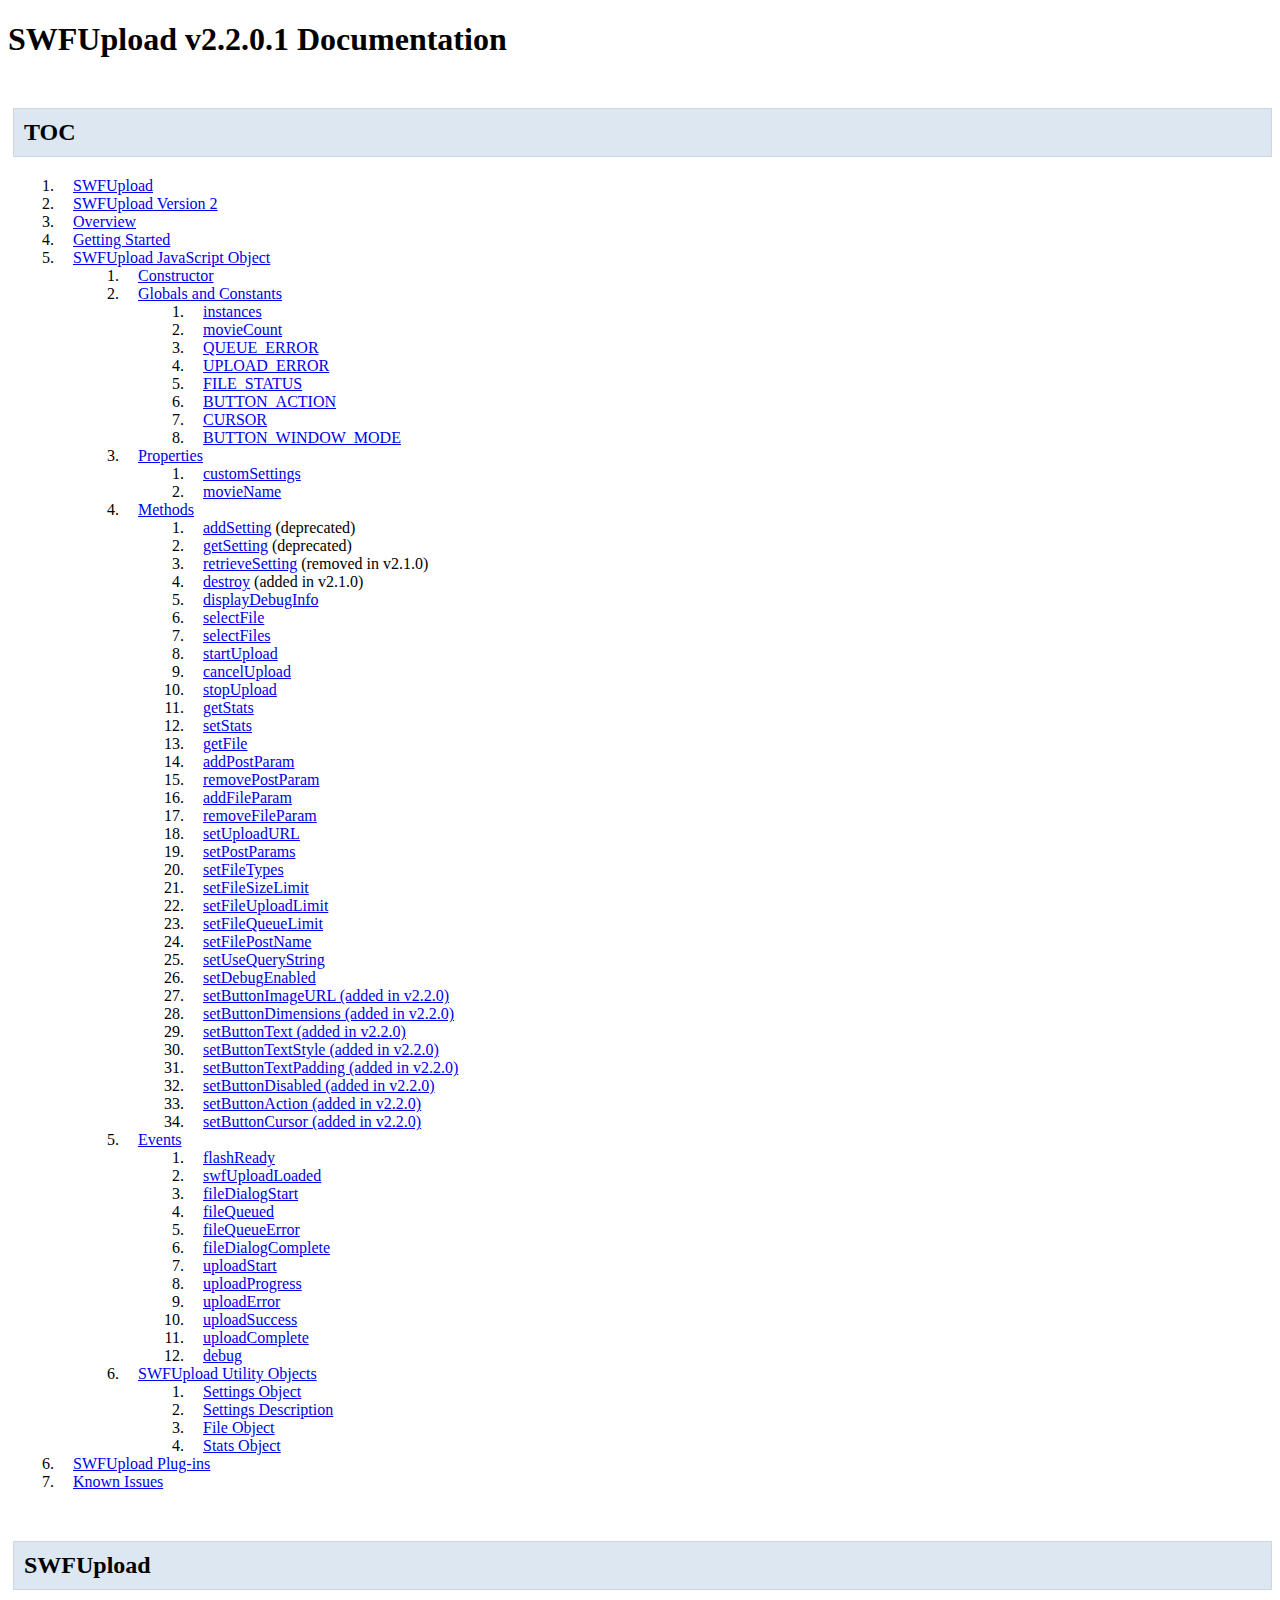
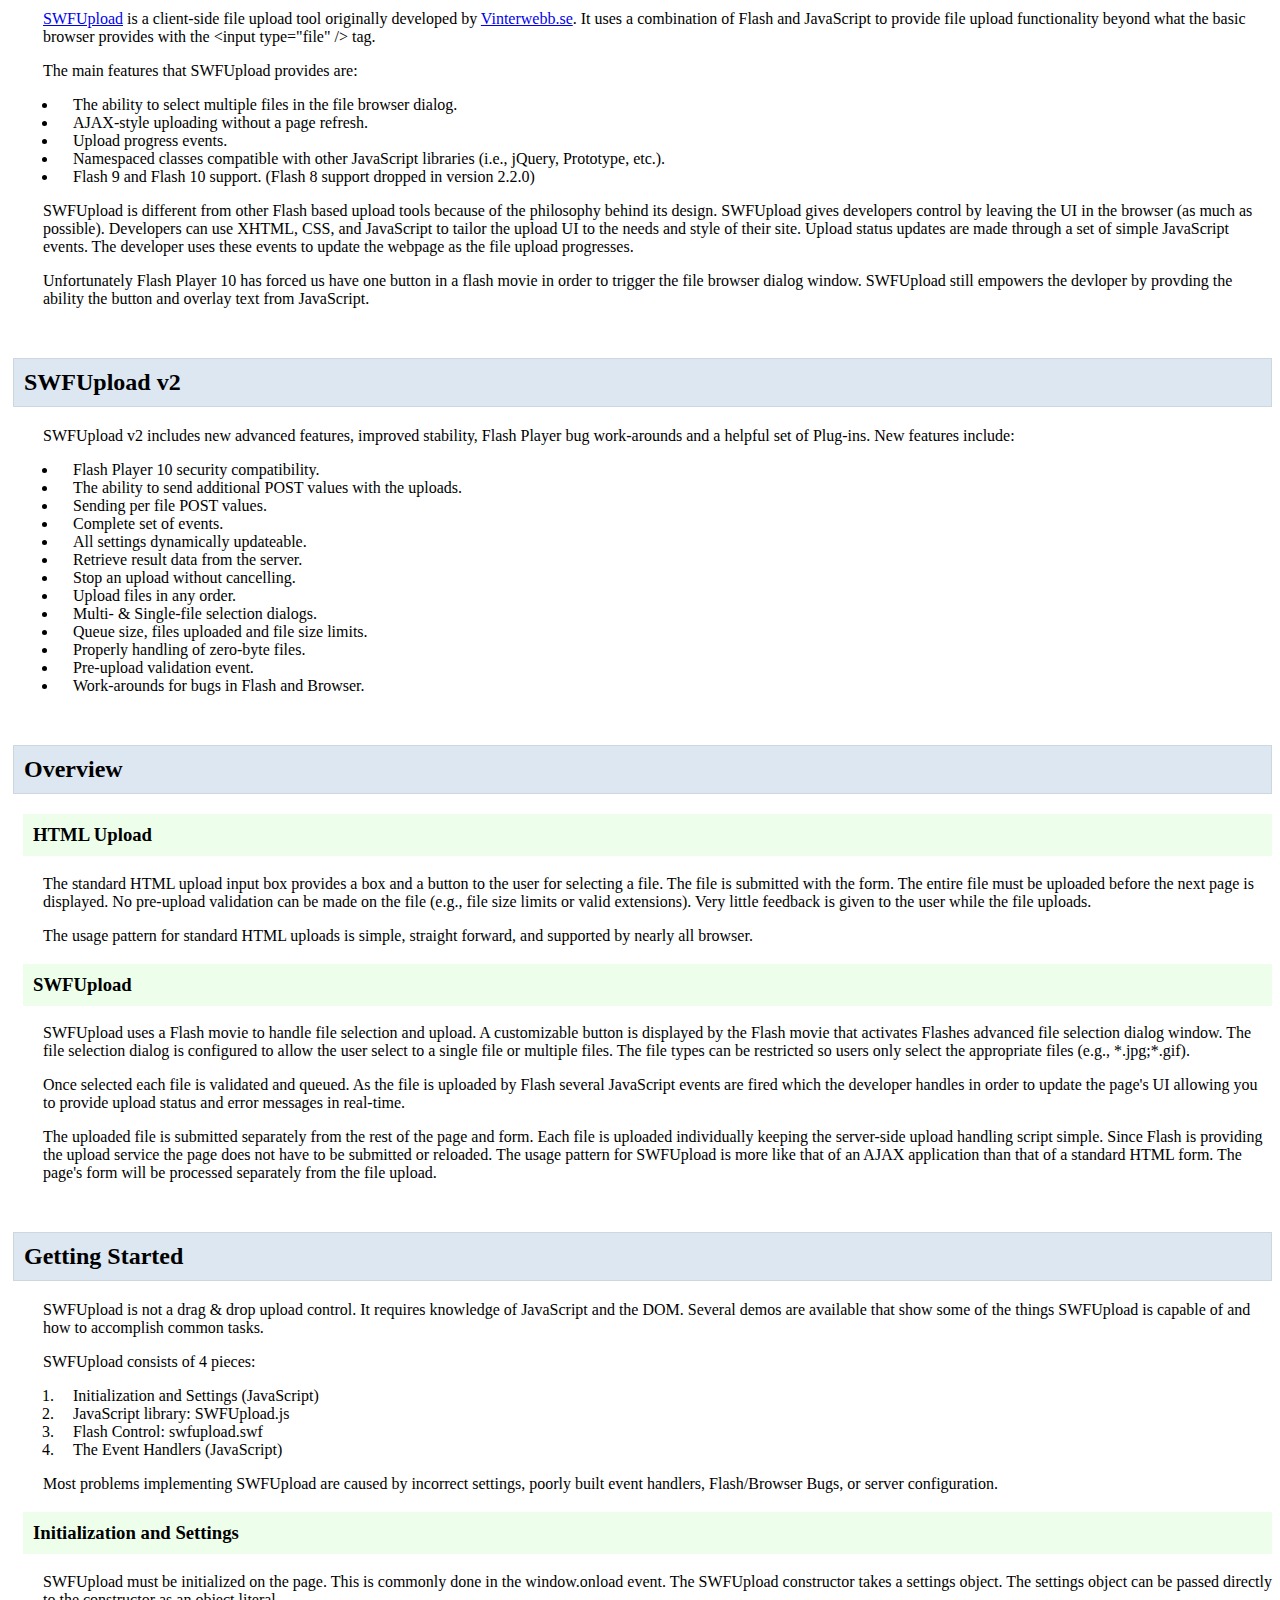
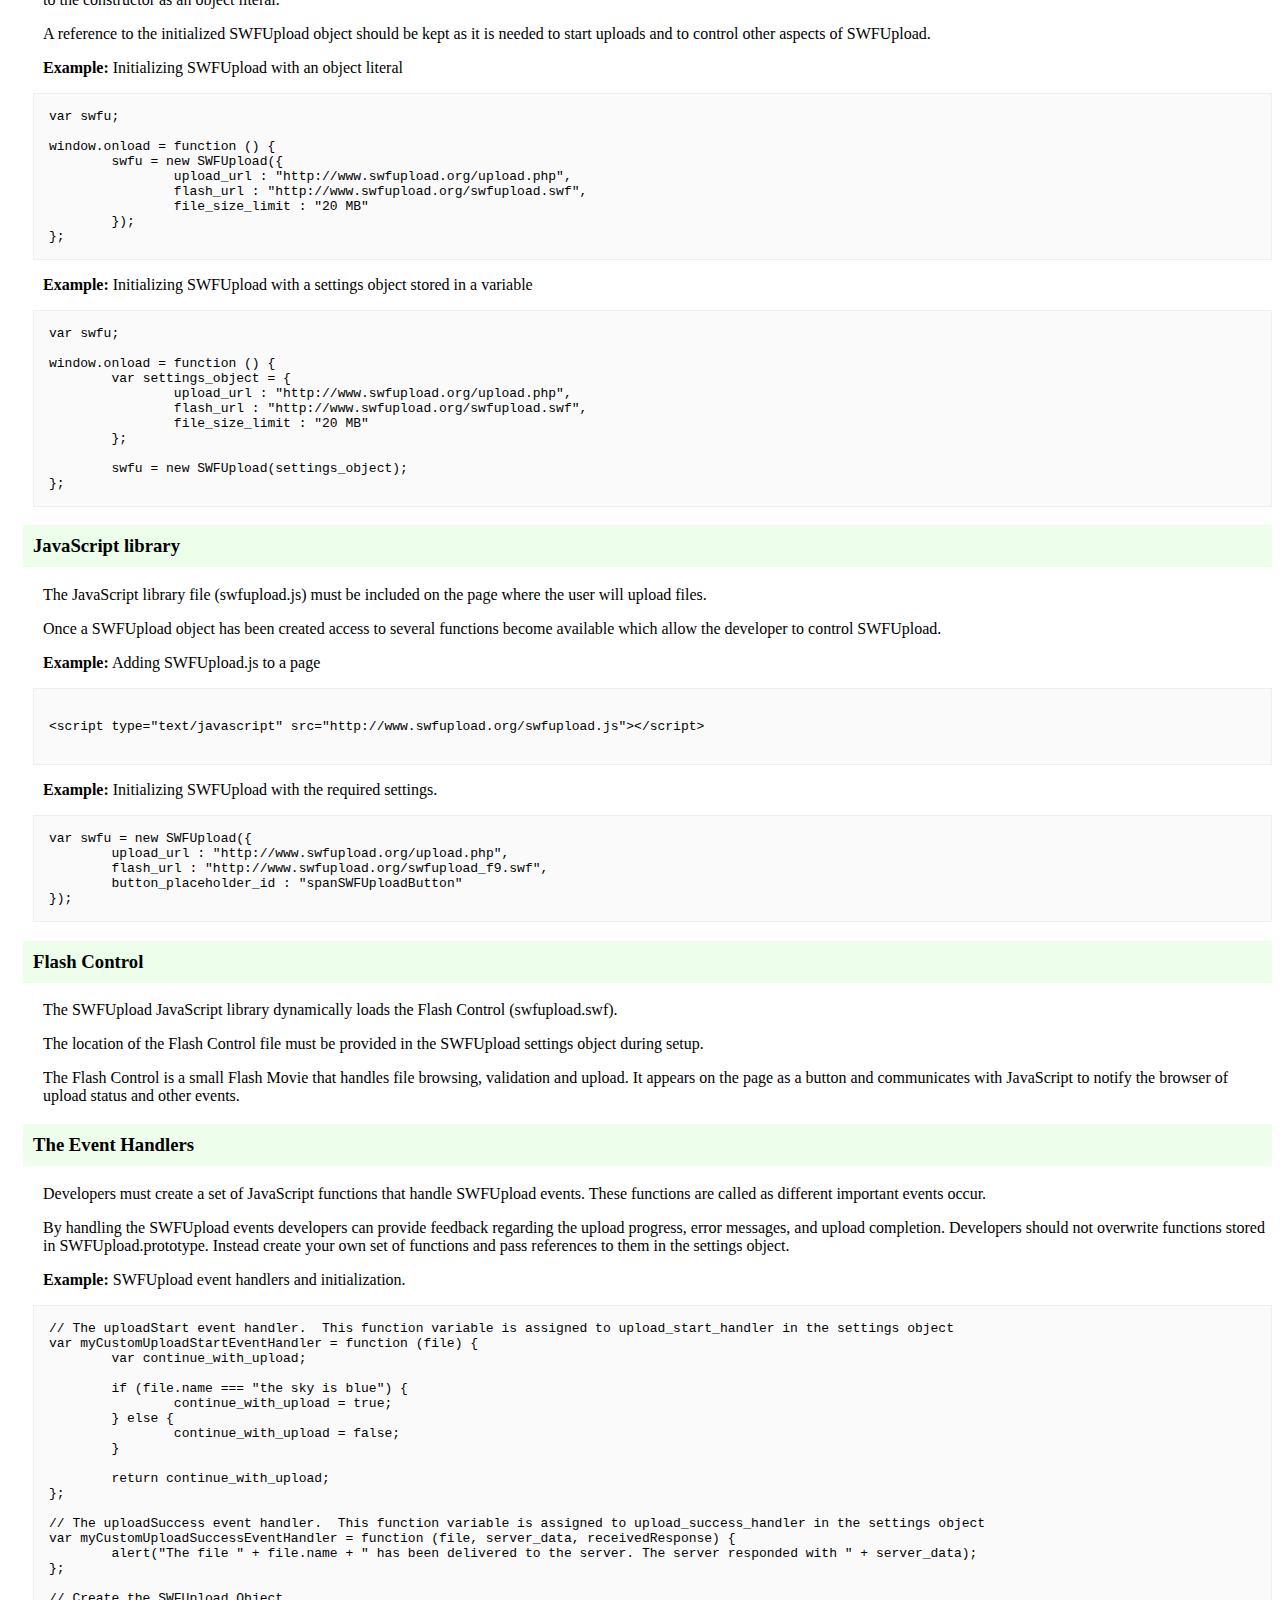
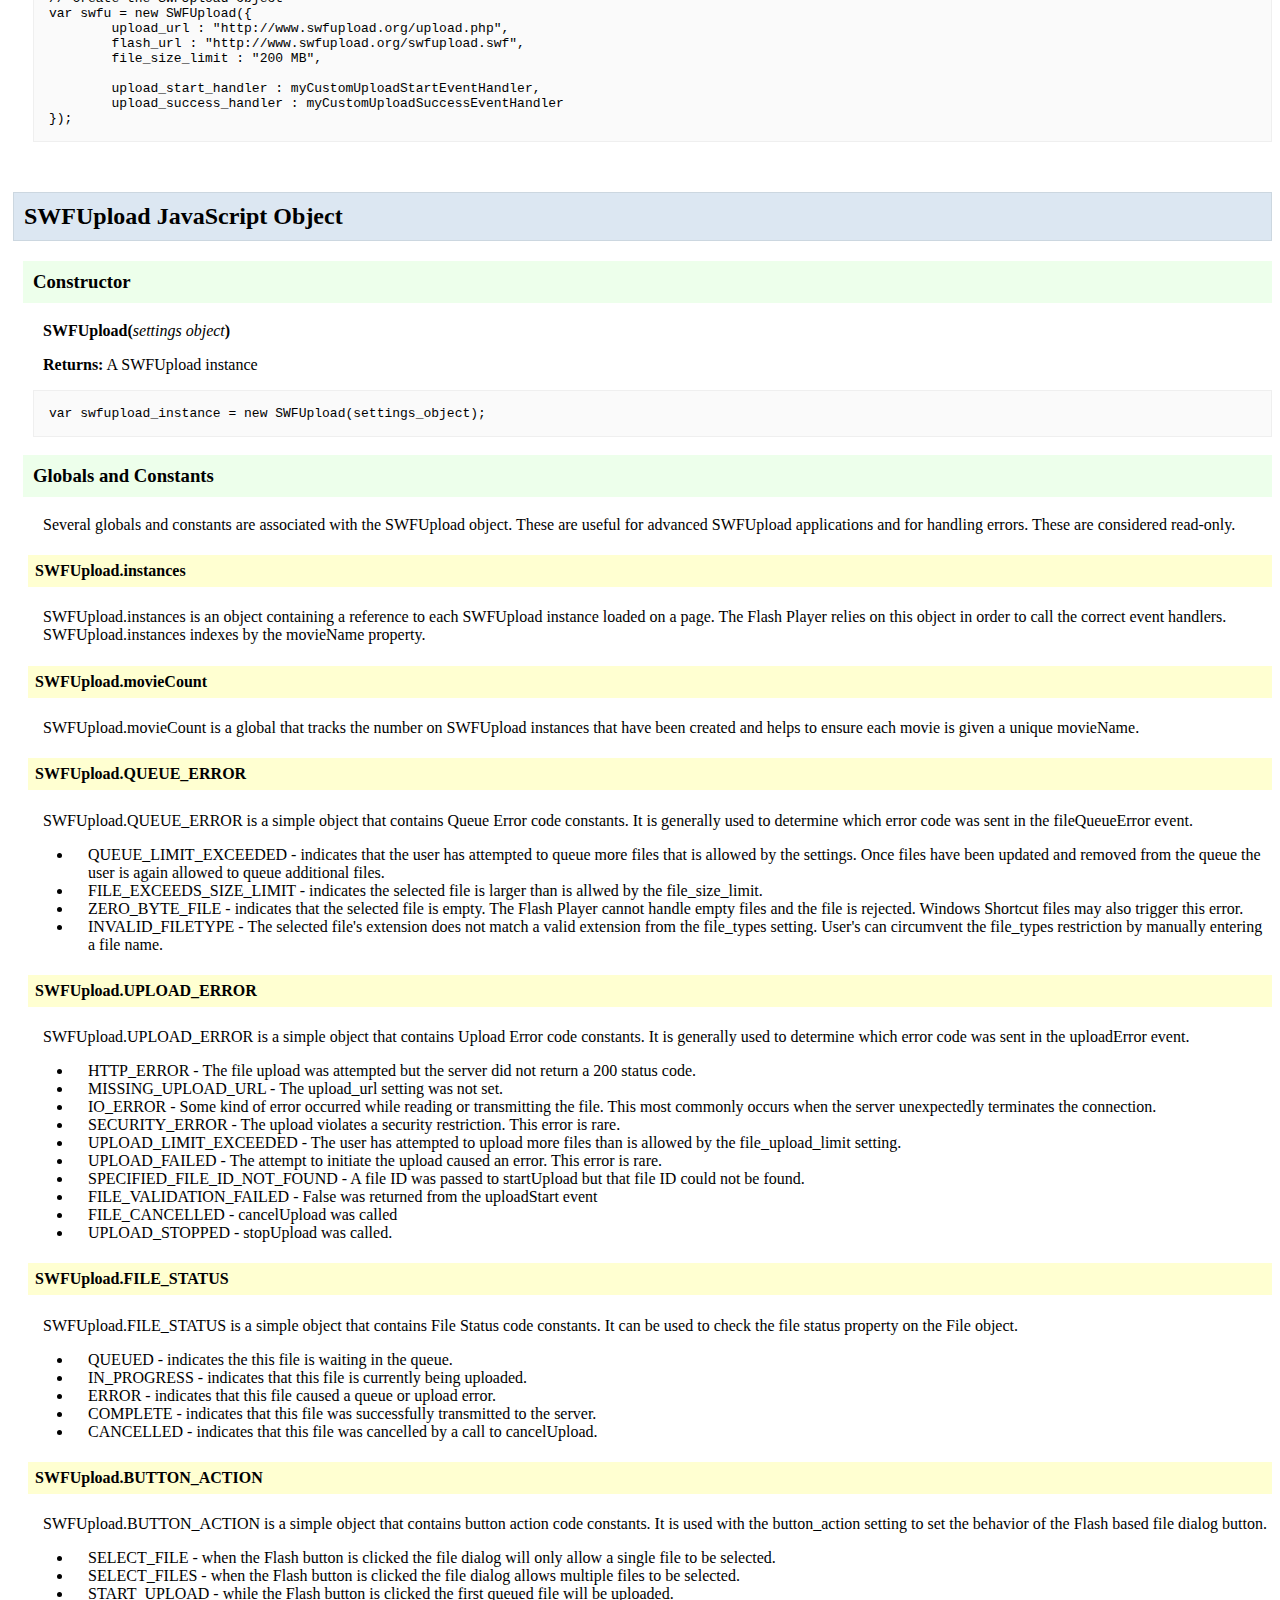
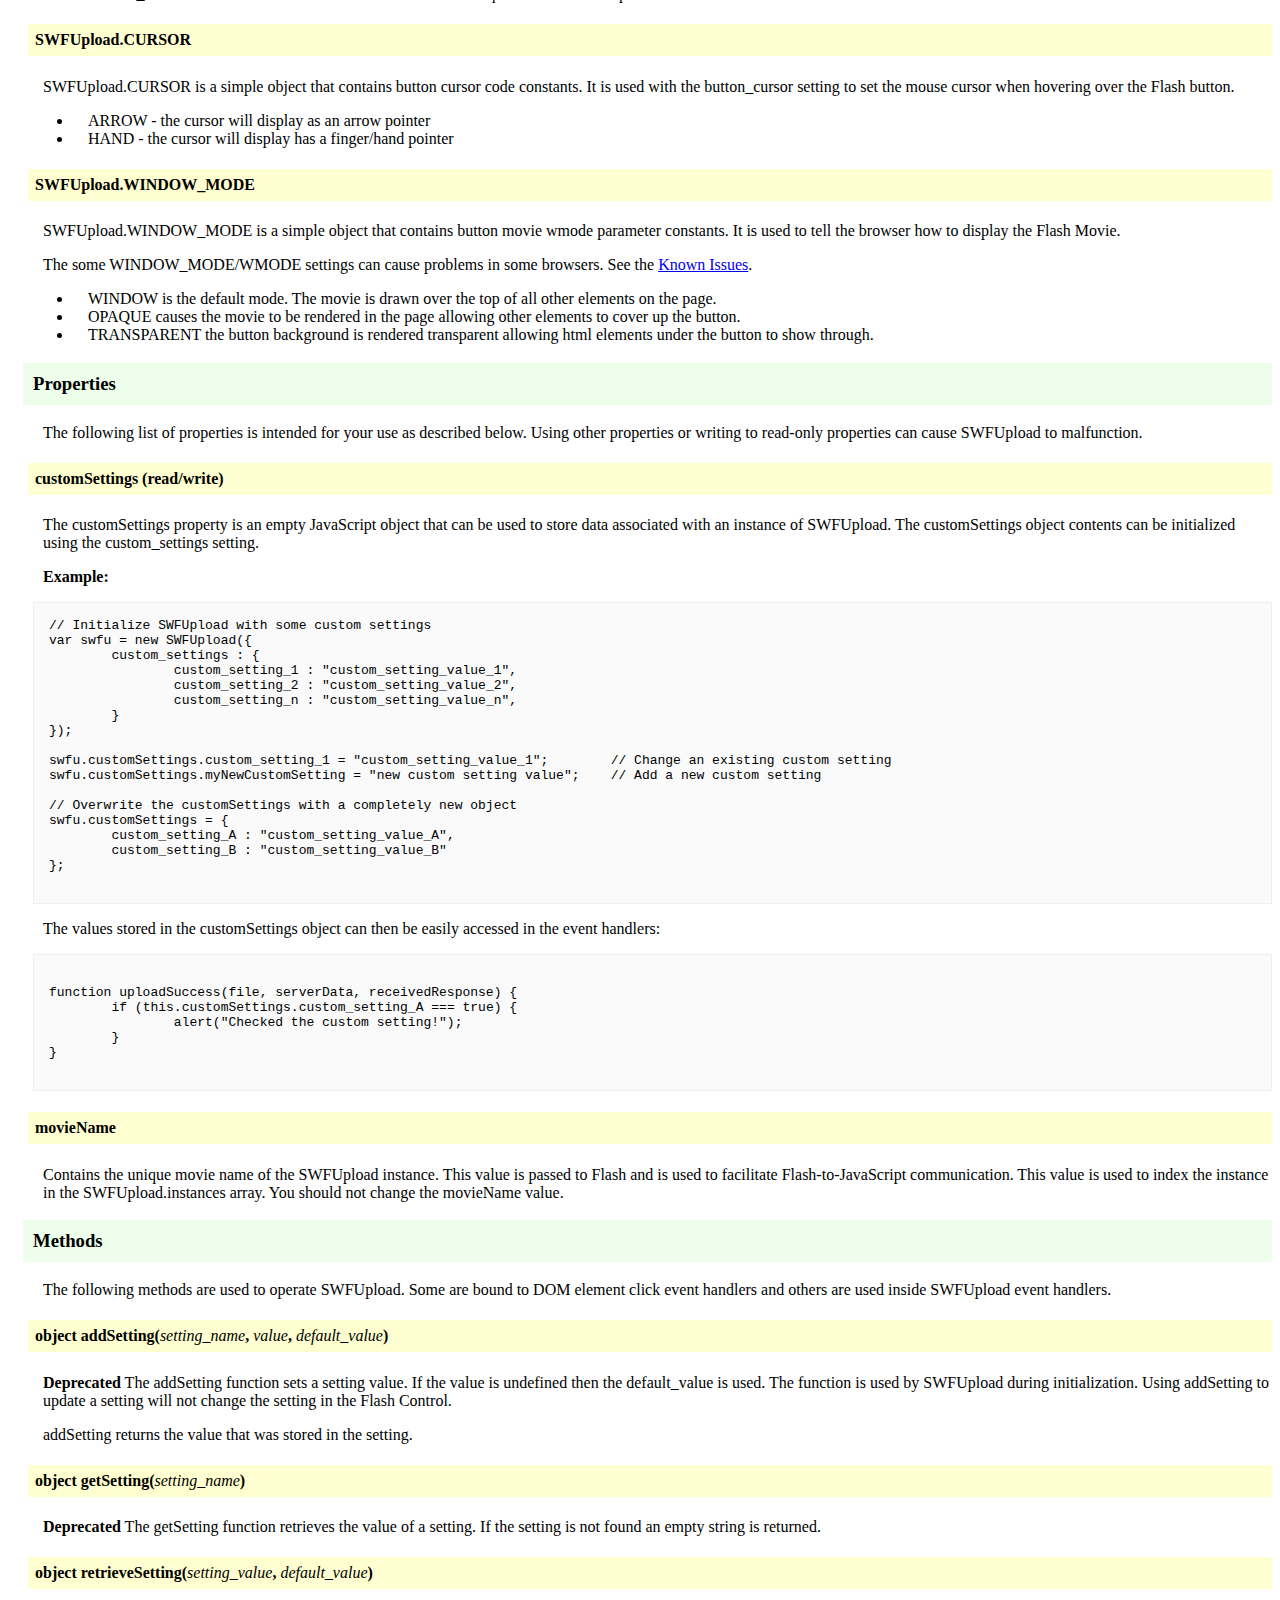
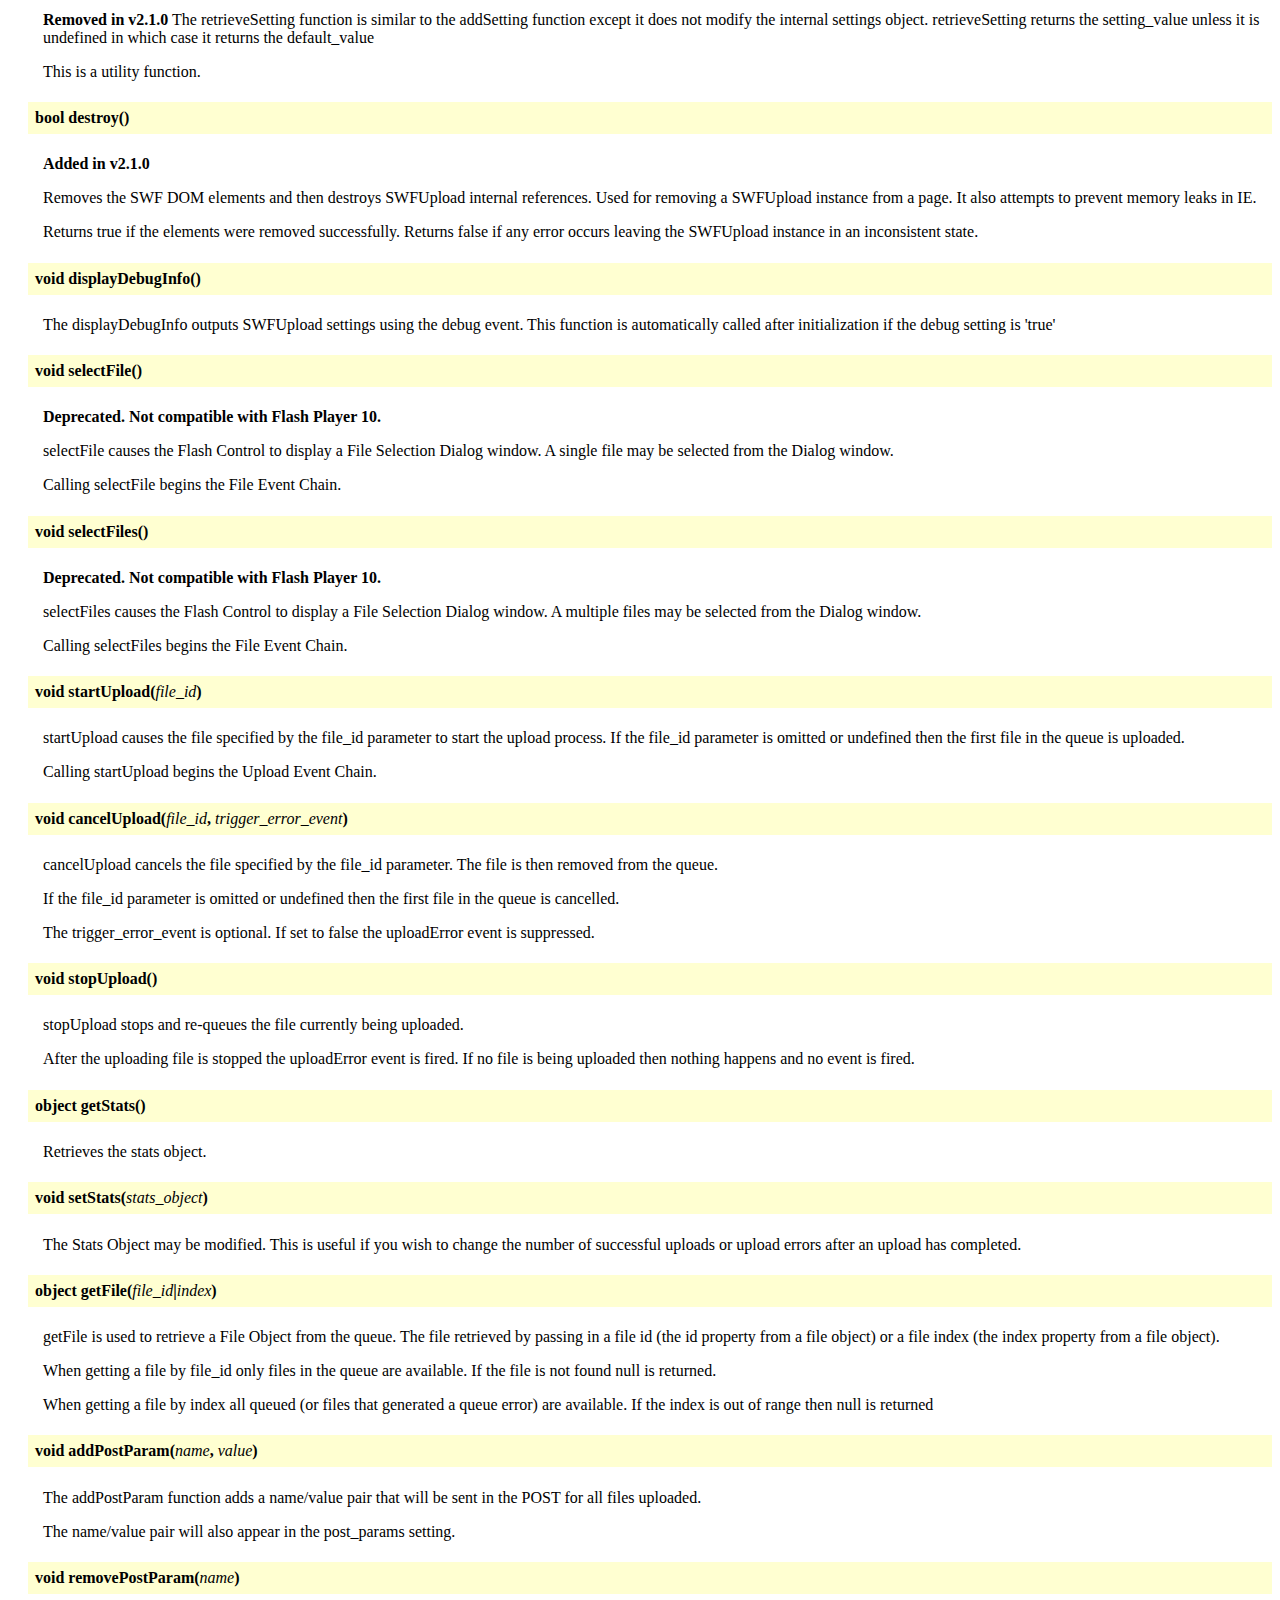
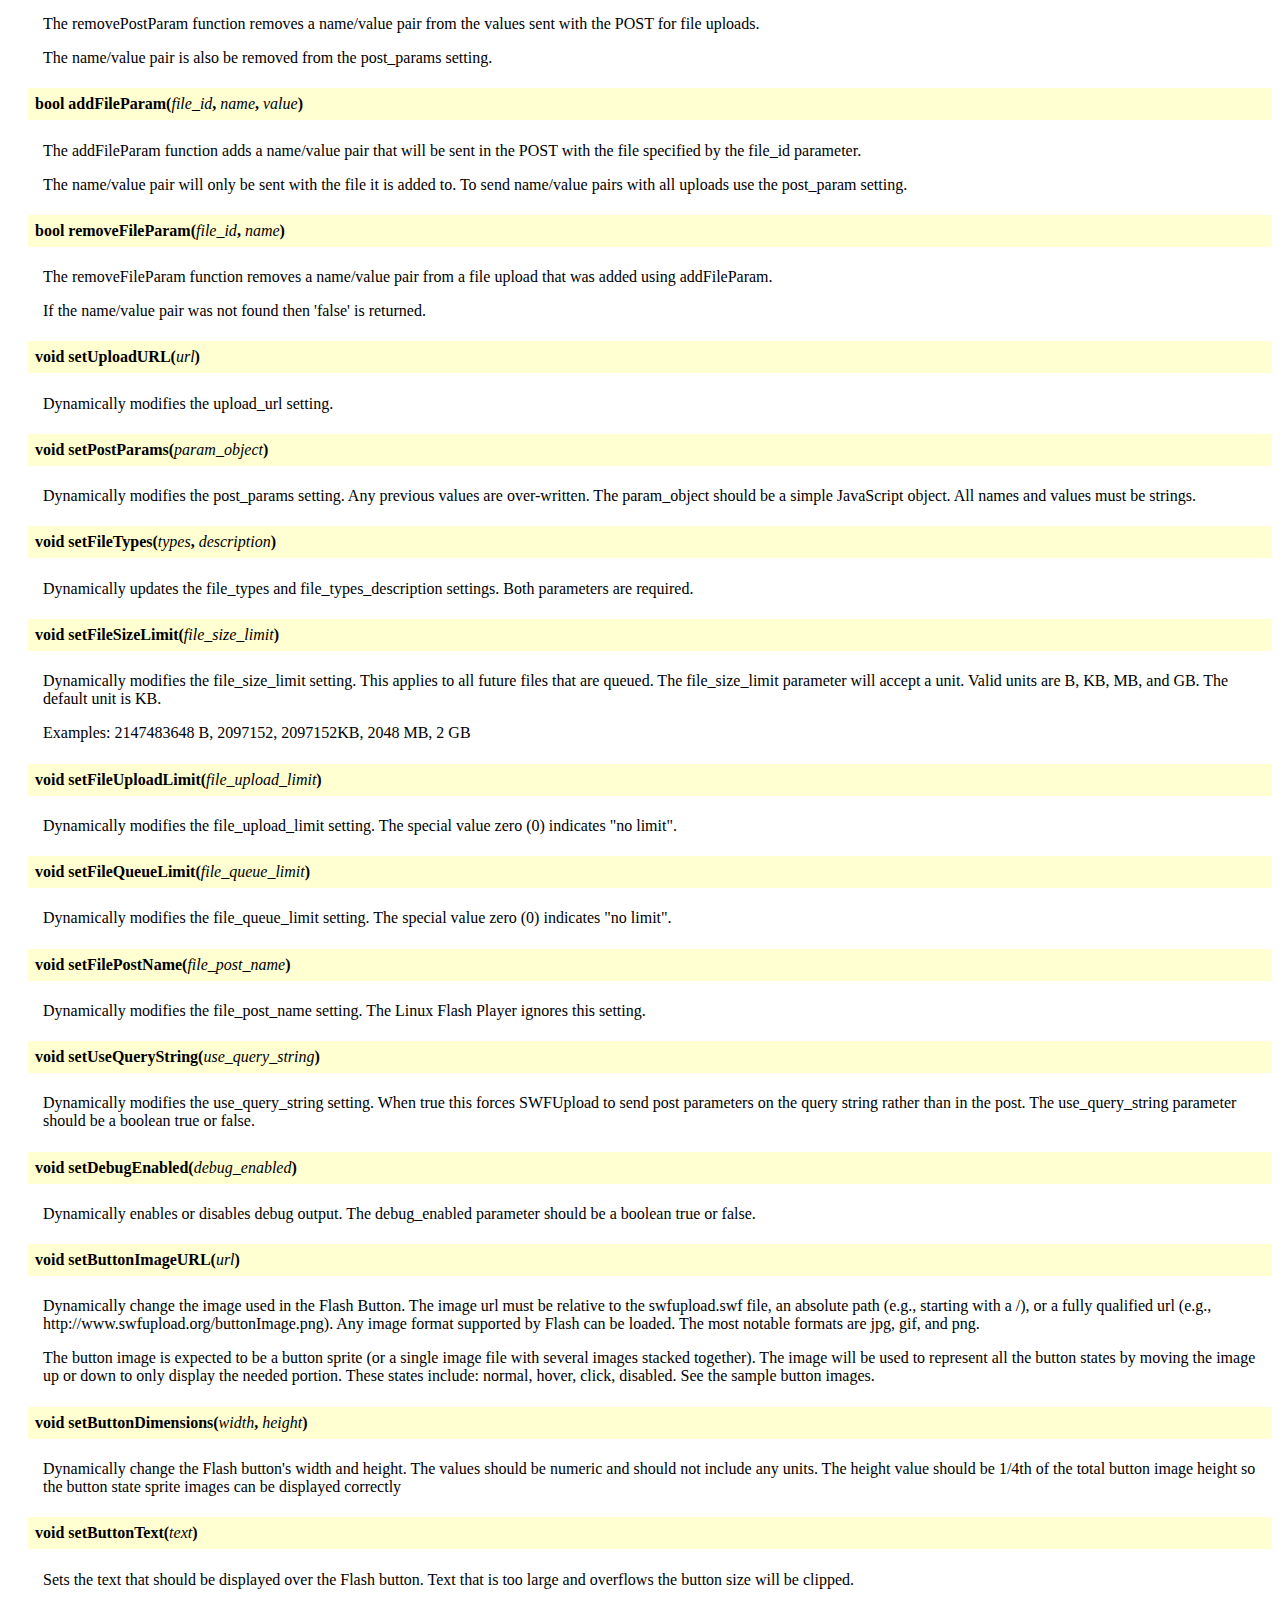
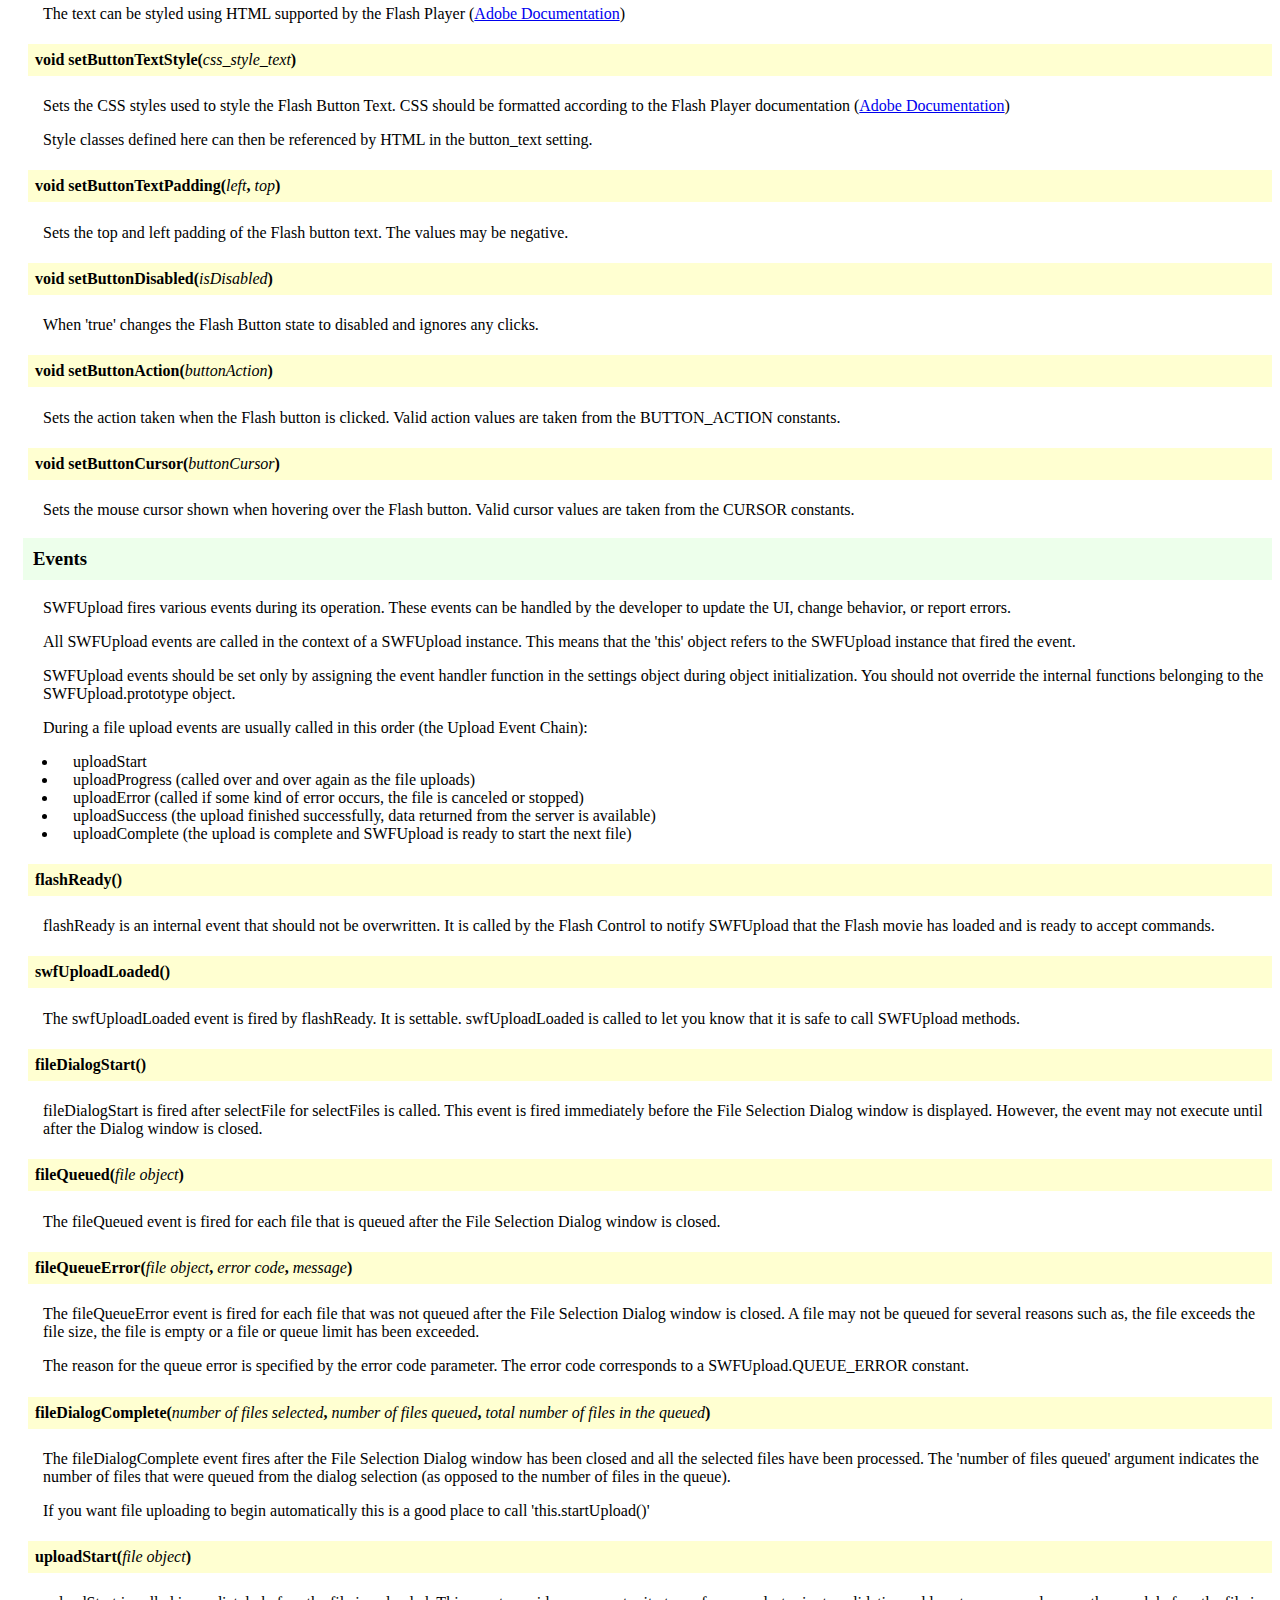
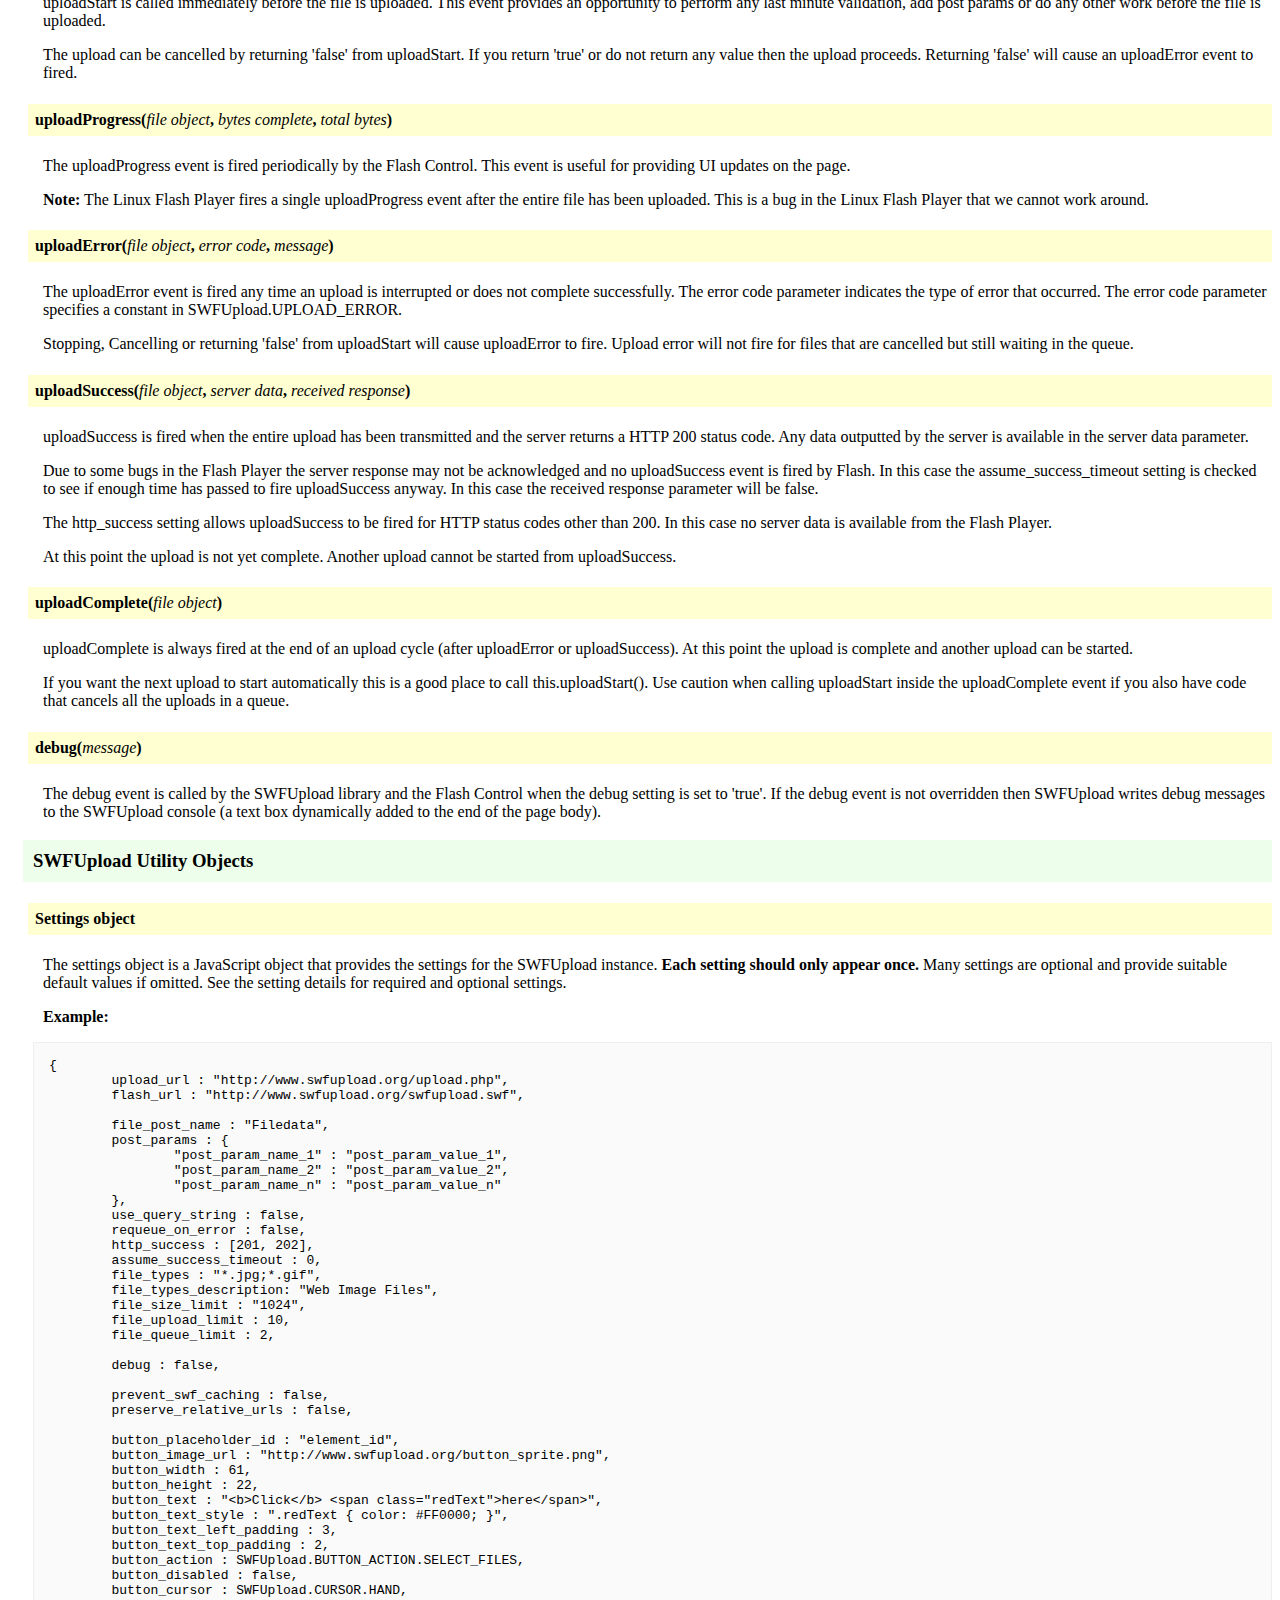
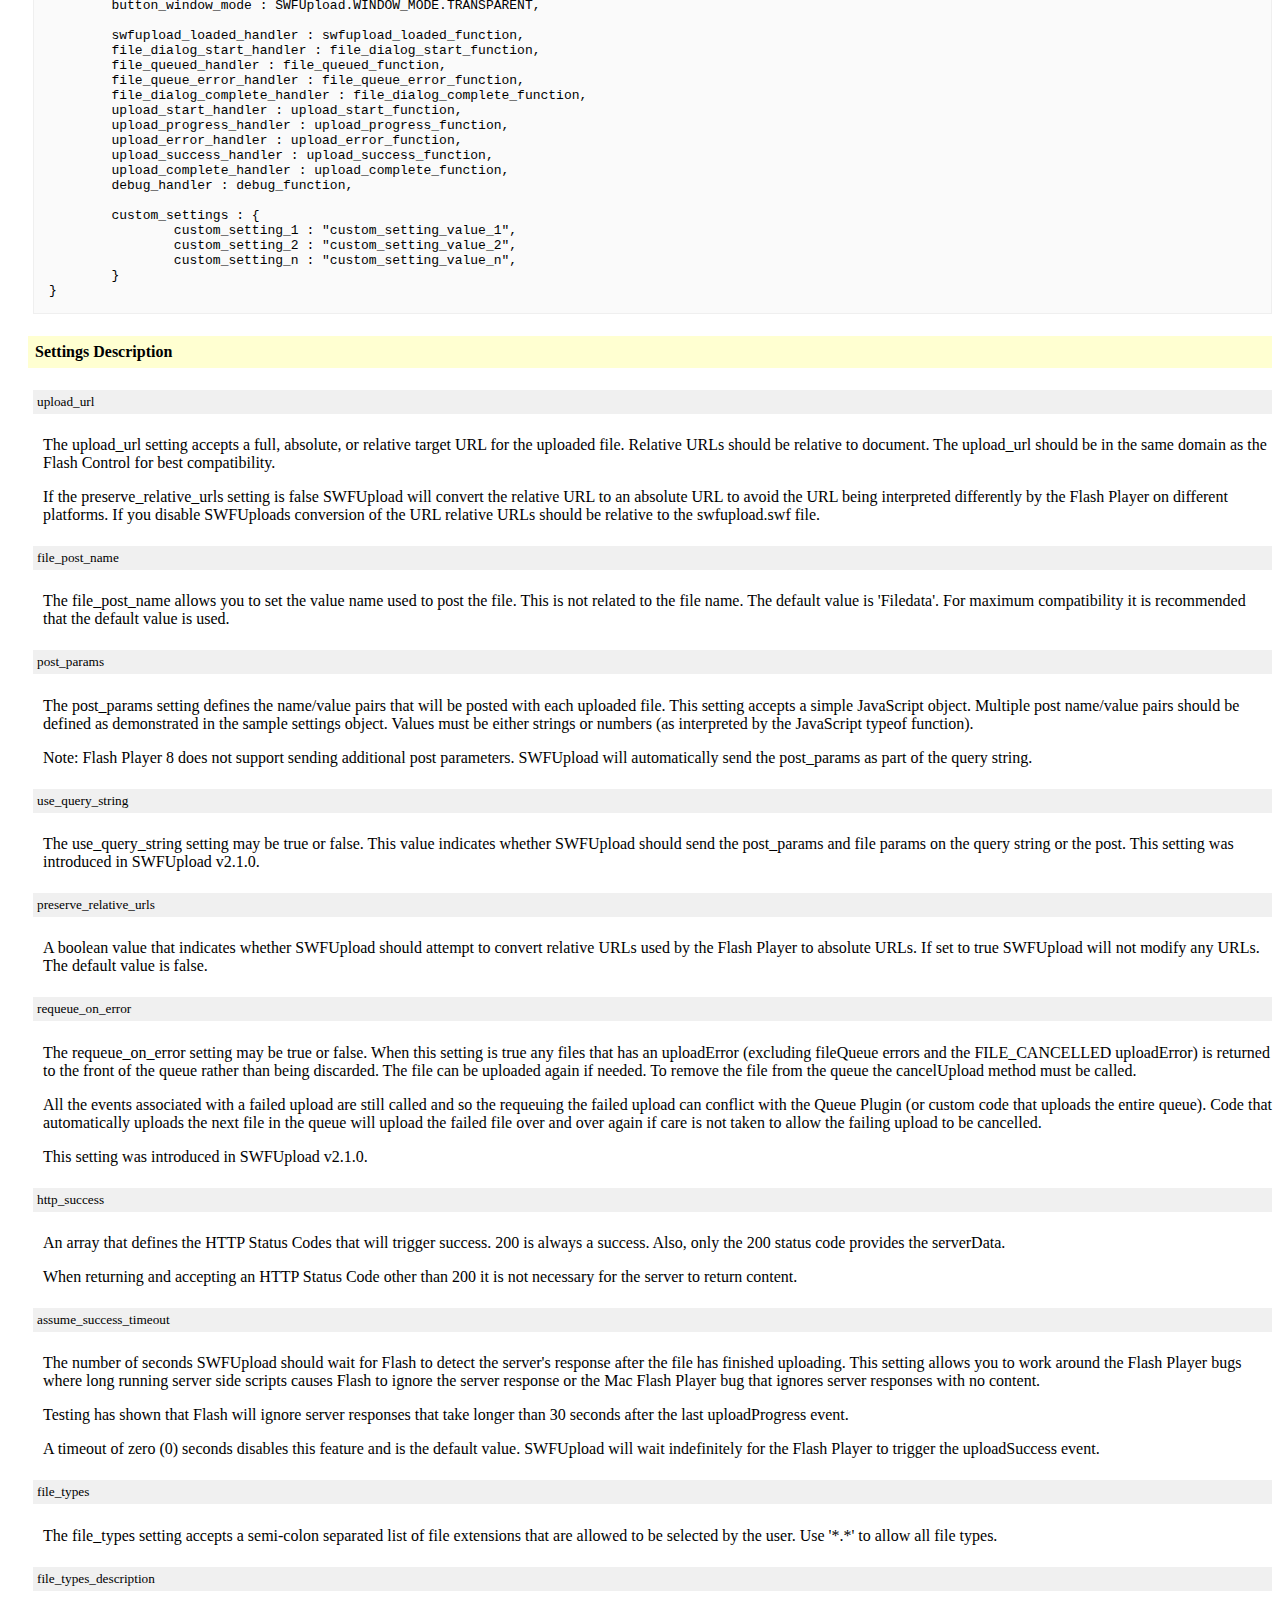
<file: client/swfupload/Documentation/index.html>
<!DOCTYPE html PUBLIC "-//W3C//DTD XHTML 1.0 Transitional//EN" "http://www.w3.org/TR/xhtml1/DTD/xhtml1-transitional.dtd">
<html xmlns="http://www.w3.org/1999/xhtml" >
<head>
    <title>SWFUpload v2 Documentation</title>
</head>

<style type="text/css">
	h1 /* Title */ {
	}
	h2 /* Chapter Header */ {
		background-color: #DCE7F2;
		border: solid 1px #CCD7E0;
		padding: 10px;
		
		margin-top: 50px;
		margin-left: 5px;
	}
	h3 /* Section Header */  {
		background-color: #EDFFEB;
		padding: 10px;

		margin-left: 15px;
	}
	h4 {
		background-color: #FFFFD1;
		padding: 7px;
		
		margin-left: 20px;
	}
	
	h5 {
		background-color: #F0F0F0;
		padding: 4px;

		font-weight: normal;

		margin-left: 25px;
	}
	
	p {
		margin-left: 35px;
	}
	span.function  {
		font-weight: bold;
	}
	span.parameter {
		font-style: italic;
		font-weight: normal;
	}
	
	hr {
		margin-right: 25px;
	}
	
	ul, ol {
		list-style-position: outside;
		margin: 0;
		padding: 0;
		margin-left: 50px;
	}
	li {
		padding-left: 15px;
	}
	
	code {
		display: block;
		border: solid 1px #EFEFEF;
		background-color: #FAFAFA;
		padding: 15px;
		margin-left: 25px;

		white-space: pre;
		
		overflow-x: scroll;
		overflow-y: visible;
	}
</style>

<body>
	<h1>SWFUpload v2.2.0.1 Documentation</h1>
	<h2>TOC</h2>
	<ol>
		<li><a href="#swfupload">SWFUpload</a></li>
		<li><a href="#v2">SWFUpload Version 2</a></li>
		<li><a href="#overview">Overview</a></li>
		<li><a href="#gettingstarted">Getting Started</a></li>
		<li><a href="#javascriptobject">SWFUpload JavaScript Object</a>
			<ol>
				<li><a href="#constructor">Constructor</a></li>
				<li><a href="#globals">Globals and Constants</a>
					<ol>
						<li><a href="#instances">instances</a></li>
						<li><a href="#movieCount">movieCount</a></li>
						<li><a href="#queue_error">QUEUE_ERROR</a></li>
						<li><a href="#upload_error">UPLOAD_ERROR</a></li>
						<li><a href="#file_status">FILE_STATUS</a></li>
						<li><a href="#button_action">BUTTON_ACTION</a></li>
						<li><a href="#button_cursor">CURSOR</a></li>
						<li><a href="#button_window_mode">BUTTON_WINDOW_MODE</a></li>
					</ol>
				</li>
				<li><a href="#properties">Properties</a>
					<ol>
						<li><a href="#customSettings">customSettings</a></li>
						<li><a href="#movieName">movieName</a></li>
					</ol>
				</li>
				<li><a href="#methods">Methods</a>
					<ol>
						<li><a href="#addSetting">addSetting</a> (deprecated)</li>
						<li><a href="#getSetting">getSetting</a> (deprecated)</li>
						<li><a href="#retrieveSetting">retrieveSetting</a> (removed in v2.1.0)</li>
						<li><a href="#destroy">destroy</a> (added in v2.1.0)</li>
						<li><a href="#displayDebugInfo">displayDebugInfo</a></li>
						<li><a href="#selectFile">selectFile</a></li>
						<li><a href="#selectFiles">selectFiles</a></li>
						<li><a href="#startUpload">startUpload</a></li>
						<li><a href="#cancelUpload">cancelUpload</a></li>
						<li><a href="#stopUpload">stopUpload</a></li>
						<li><a href="#getStats">getStats</a></li>
						<li><a href="#setStats">setStats</a></li>
						<li><a href="#getFile">getFile</a></li>
						<li><a href="#addPostParam">addPostParam</a></li>
						<li><a href="#removePostParam">removePostParam</a></li>
						<li><a href="#addFileParam">addFileParam</a></li>
						<li><a href="#removeFileParam">removeFileParam</a></li>
						<li><a href="#setUploadURL">setUploadURL</a></li>
						<li><a href="#setPostParams">setPostParams</a></li>
						<li><a href="#setFileTypes">setFileTypes</a></li>
						<li><a href="#setFileSizeLimit">setFileSizeLimit</a></li>
						<li><a href="#setFileUploadLimit">setFileUploadLimit</a></li>
						<li><a href="#setFileQueueLimit">setFileQueueLimit</a></li>
						<li><a href="#setFilePostName">setFilePostName</a></li>
						<li><a href="#setUseQueryString">setUseQueryString</a></li>
						<li><a href="#setDebugEnabled">setDebugEnabled</a></li>
						<li><a href="#setButtonImageURL">setButtonImageURL (added in v2.2.0)</a></li>
						<li><a href="#setButtonDimensions">setButtonDimensions (added in v2.2.0)</a></li>
						<li><a href="#setButtonText">setButtonText (added in v2.2.0)</a></li>
						<li><a href="#setButtonTextStyle">setButtonTextStyle (added in v2.2.0)</a></li>
						<li><a href="#setButtonTextPadding">setButtonTextPadding (added in v2.2.0)</a></li>
						<li><a href="#setButtonDisabled">setButtonDisabled (added in v2.2.0)</a></li>
						<li><a href="#setButtonAction">setButtonAction (added in v2.2.0)</a></li>
						<li><a href="#setButtonCursor">setButtonCursor (added in v2.2.0)</a></li>
					</ol>
				</li>
				<li><a href="#events">Events</a>
					<ol>
						<li><a href="#flashReady">flashReady</a></li>
						<li><a href="#swfUploadLoaded">swfUploadLoaded</a></li>
						<li><a href="#fileDialogStart">fileDialogStart</a></li>
						<li><a href="#fileQueued">fileQueued</a></li>
						<li><a href="#fileQueueError">fileQueueError</a></li>
						<li><a href="#fileDialogComplete">fileDialogComplete</a></li>
						<li><a href="#uploadStart">uploadStart</a></li>
						<li><a href="#uploadProgress">uploadProgress</a></li>
						<li><a href="#uploadError">uploadError</a></li>
						<li><a href="#uploadSuccess">uploadSuccess</a></li>
						<li><a href="#uploadComplete">uploadComplete</a></li>
						<li><a href="#debug">debug</a></li>
					</ol>
				</li>
				<li><a href="#utility">SWFUpload Utility Objects</a>
					<ol>
						<li><a href="#settingsobject">Settings Object</a></li>
						<li><a href="#settingsdescription">Settings Description</a></li>
						<li><a href="#fileobject">File Object</a></li>
						<li><a href="#statsobject">Stats Object</a></li>
					</ol>
				</li>
			</ol>
		</li>
		<li><a href="#plugins">SWFUpload Plug-ins</a></li>
		<li><a href="#knownissues">Known Issues</a></li>
	</ol>


	<h2><a name="swfupload"></a>SWFUpload</h2>
	<p>
		<a href="http://www.swfupload.org">SWFUpload</a> is a client-side file upload tool originally developed by <a href="http://www.vinterwebb.se/">Vinterwebb.se</a>. It uses a combination of Flash and JavaScript to
		provide file upload functionality beyond what the basic browser provides with the &lt;input type="file" /&gt; tag.
	</p>
	<p>The main features that SWFUpload provides are:</p>
	<p>
		<ul>
			<li>The ability to select multiple files in the file browser dialog.</li>
			<li>AJAX-style uploading without a page refresh.</li>
			<li>Upload progress events.</li>
			<li>Namespaced classes compatible with other JavaScript libraries (i.e., jQuery, Prototype, etc.).</li>
			<li>Flash 9 and Flash 10 support. (Flash 8 support dropped in version 2.2.0)</li>
		</ul>
	</p>
	<p>
		SWFUpload is different from other Flash based upload tools because of the philosophy
		behind its design.  SWFUpload gives developers control by leaving the UI in the browser (as much as possible).
		Developers can use XHTML, CSS, and JavaScript to tailor the upload UI to the needs and
		style of their site.  Upload status updates are made through a set of simple JavaScript events.
		The developer uses these events to update the webpage as the file upload progresses.
	</p>
	<p>
		Unfortunately Flash Player 10 has forced us have one button in a flash movie in order to trigger the file browser dialog window.  SWFUpload
		still empowers the devloper by provding the ability the button and overlay text from JavaScript.
	</p>
	
	<h2><a name="v2"></a>SWFUpload v2</h2>
	<p>
		SWFUpload v2 includes new advanced features, improved stability, Flash Player
		bug work-arounds and a helpful set of Plug-ins. New features include:
	</p>
	<p>
		<ul>
			<li>Flash Player 10 security compatibility.</li>
			<li>The ability to send additional POST values with the uploads.</li>
			<li>Sending per file POST values.</li>
			<li>Complete set of events.</li>
			<li>All settings dynamically updateable.</li>
			<li>Retrieve result data from the server.</li>
			<li>Stop an upload without cancelling.</li>
			<li>Upload files in any order.</li>
			<li>Multi- &amp; Single-file selection dialogs.</li>
			<li>Queue size, files uploaded and file size limits.</li>
			<li>Properly handling of zero-byte files.</li>
			<li>Pre-upload validation event.</li>
			<li>Work-arounds for bugs in Flash and Browser.</li>
		</ul>
	</p>
	
	<h2><a name="overview"></a>Overview</h2>
	<h3>HTML Upload</h3>
	<p>
		The standard HTML upload input box provides a box and a button to the user for selecting a file.
		The file is submitted with the form.  The entire file must be uploaded before the next
		page is displayed.  No pre-upload validation can be made on the file (e.g., file size limits or valid extensions).
		Very little feedback is given to the user while the file uploads.
	</p>
	<p>
		The usage pattern for standard HTML uploads is simple, straight forward, and supported by nearly all browser.
	</p>
	<h3>SWFUpload</h3>
	<p>
		SWFUpload uses a Flash movie to handle file selection and upload.  A customizable button is displayed by the
		Flash movie that activates Flashes advanced file selection dialog window.
		The file selection dialog is configured to allow the user select to a single file or multiple files.
		The file types can be restricted so users only select the appropriate files (e.g., *.jpg;*.gif).
	</p>
	<p>
		Once selected each file is validated and queued.  As the file is uploaded by Flash
		several JavaScript events are fired which the developer handles in order to update the page's UI allowing you to provide
		upload status and error messages in real-time.
	</p>
	<p>
		The uploaded file is submitted separately from the rest of the page and form.  Each file is uploaded
		individually keeping the server-side upload handling script simple.  Since Flash is providing the upload
		service the page does not have to be submitted or reloaded.  The usage pattern for SWFUpload is more
		like that of an AJAX application than that of a standard HTML form.  The page's form will be processed
		separately from the file upload.
	</p>
	<h2><a name="gettingstarted"></a>Getting Started</h2>
	<p>SWFUpload is not a drag &amp; drop upload control.  It requires knowledge of JavaScript and the DOM.  Several demos are available that
	show some of the things SWFUpload is capable of and how to accomplish common tasks.</p>
	
	<p>SWFUpload consists of 4 pieces:</p>
	<ol>
		<li>Initialization and Settings (JavaScript)</li>
		<li>JavaScript library: SWFUpload.js</li>
		<li>Flash Control: swfupload.swf</li>
		<li>The Event Handlers (JavaScript)</li>
	</ol>
	
	<p>Most problems implementing SWFUpload are caused by incorrect settings, poorly built event handlers, Flash/Browser Bugs, or server configuration.</p>
	
	<h3>Initialization and Settings</h3>
	<p>SWFUpload must be initialized on the page.  This is commonly done in the window.onload event.  The SWFUpload constructor takes a settings object.
	The settings object can be passed directly to the constructor as an object literal.</p>
	<p>A reference to the initialized SWFUpload object should be kept as it is needed to start uploads and to control other aspects of SWFUpload.</p>
	
	<p><strong>Example:</strong> Initializing SWFUpload with an object literal</p>
	
	<code>var swfu;
	
window.onload = function () {
	swfu = new SWFUpload({
		upload_url : "http://www.swfupload.org/upload.php",
		flash_url : "http://www.swfupload.org/swfupload.swf",
		file_size_limit : "20 MB"
	});
};</code>

	<p><strong>Example:</strong> Initializing SWFUpload with a settings object stored in a variable</p>

	<code>var swfu;
	
window.onload = function () {
	var settings_object = {
		upload_url : "http://www.swfupload.org/upload.php",
		flash_url : "http://www.swfupload.org/swfupload.swf",
		file_size_limit : "20 MB"
	};
	
	swfu = new SWFUpload(settings_object);
};</code>

	<h3>JavaScript library</h3>
	<p>The JavaScript library file (swfupload.js) must be included on the page where the user will upload files.</p>
	<p>Once a SWFUpload object has been created access to several functions become available which allow the developer to control SWFUpload.</p>
	
	<p><strong>Example:</strong> Adding SWFUpload.js to a page</p>
	
	<code>
&lt;script type="text/javascript" src="http://www.swfupload.org/swfupload.js"&gt;&lt;/script&gt;
	</code>
	
	<p><strong>Example:</strong> Initializing SWFUpload with the required settings.</p>
	<code>var swfu = new SWFUpload({
	upload_url : "http://www.swfupload.org/upload.php",
	flash_url : "http://www.swfupload.org/swfupload_f9.swf",
	button_placeholder_id : "spanSWFUploadButton"
});
</code>

	<h3>Flash Control</h3>
	<p>The SWFUpload JavaScript library dynamically loads the Flash Control (swfupload.swf).</p>
	
	<p>The location of the Flash Control file must be provided in the SWFUpload settings object during setup.</p>
	
	<p>The Flash Control is a small Flash Movie that handles file browsing, validation and upload.  It appears on the page as
	a button and communicates with JavaScript to notify the browser of upload status and other events.</p>
	
	<h3>The Event Handlers</h3>
	
	<p>Developers must create a set of JavaScript functions that handle SWFUpload events.  These functions are called as different important events occur.</p>
	
	<p>By handling the SWFUpload events developers can provide feedback regarding the upload progress, error messages, and upload completion.  Developers should not
	overwrite functions stored in SWFUpload.prototype. Instead create your own set of functions and pass references to them in the settings object.</p>
	
	<p><strong>Example:</strong> SWFUpload event handlers and initialization.</p>
	
	<code>// The uploadStart event handler.  This function variable is assigned to upload_start_handler in the settings object
var myCustomUploadStartEventHandler = function (file) {
	var continue_with_upload;
	
	if (file.name === "the sky is blue") {
		continue_with_upload = true;
	} else {
		continue_with_upload = false;
	}
	
	return continue_with_upload;
};

// The uploadSuccess event handler.  This function variable is assigned to upload_success_handler in the settings object
var myCustomUploadSuccessEventHandler = function (file, server_data, receivedResponse) {
	alert("The file " + file.name + " has been delivered to the server. The server responded with " + server_data);
};

// Create the SWFUpload Object
var swfu = new SWFUpload({
	upload_url : "http://www.swfupload.org/upload.php",
	flash_url : "http://www.swfupload.org/swfupload.swf",
	file_size_limit : "200 MB",
	
	upload_start_handler : myCustomUploadStartEventHandler,
	upload_success_handler : myCustomUploadSuccessEventHandler
});</code>


	<h2><a name="javascriptobject"></a>SWFUpload JavaScript Object</h2>

	<h3><a name="constructor"></a>Constructor</h3>

	<p><span class="function">SWFUpload(<span class="parameter">settings object</span>)</span></p>
	<p><b>Returns:</b> A SWFUpload instance</p>
	<code>var swfupload_instance = new SWFUpload(settings_object);</code>

	<h3><a name="globals"></a>Globals and Constants</h3>
	<p>
		Several globals and constants are associated with the SWFUpload object. These are useful for
		advanced SWFUpload applications and for handling errors.  These are considered read-only.
	</p>
	<h4><a name="instances"></a>SWFUpload.instances</h4>
	<p>SWFUpload.instances is an object containing a reference to each SWFUpload instance loaded on a page. The Flash Player
	relies on this object in order to call the correct event handlers.  SWFUpload.instances indexes by the movieName property.</p>

	<h4><a name="movieCount"></a>SWFUpload.movieCount</h4>
	<p>SWFUpload.movieCount is a global that tracks the number on SWFUpload instances that have been created and helps to ensure each movie is
	given a unique movieName.</p>

	<h4><a name="queue_error"></a>SWFUpload.QUEUE_ERROR</h4>
	<p>SWFUpload.QUEUE_ERROR is a simple object that contains Queue Error code constants.  It is generally used to determine which error code was sent
	in the fileQueueError event.</p>
	
	<ul style="padding-left: 15px;">
		<li>QUEUE_LIMIT_EXCEEDED - indicates that the user has attempted to queue more files that is allowed by the settings.  Once files have been updated and removed from the queue the user is again allowed to queue additional files.</li>
		<li>FILE_EXCEEDS_SIZE_LIMIT - indicates the selected file is larger than is allwed by the file_size_limit.</li>
		<li>ZERO_BYTE_FILE - indicates that the selected file is empty. The Flash Player cannot handle empty files and the file is rejected. Windows Shortcut files may also trigger this error.</li>
		<li>INVALID_FILETYPE - The selected file's extension does not match a valid extension from the file_types setting.  User's can circumvent the file_types restriction by manually entering a file name.</li>
	</ul>
	
	<h4><a name="upload_error"></a>SWFUpload.UPLOAD_ERROR</h4>
	<p>SWFUpload.UPLOAD_ERROR is a simple object that contains Upload Error code constants.  It is generally used to determine which error code was sent
	in the uploadError event.</p>

	<ul style="padding-left: 15px;">
		<li>HTTP_ERROR - The file upload was attempted but the server did not return a 200 status code.</li>
		<li>MISSING_UPLOAD_URL - The upload_url setting was not set.</li>
		<li>IO_ERROR - Some kind of error occurred while reading or transmitting the file.  This most commonly occurs when the server unexpectedly terminates the connection.</li>
		<li>SECURITY_ERROR - The upload violates a security restriction. This error is rare.</li>
		<li>UPLOAD_LIMIT_EXCEEDED - The user has attempted to upload more files than is allowed by the file_upload_limit setting.</li>
		<li>UPLOAD_FAILED - The attempt to initiate the upload caused an error. This error is rare.</li>
		<li>SPECIFIED_FILE_ID_NOT_FOUND - A file ID was passed to startUpload but that file ID could not be found.</li>
		<li>FILE_VALIDATION_FAILED - False was returned from the uploadStart event</li>
		<li>FILE_CANCELLED - cancelUpload was called</li>
		<li>UPLOAD_STOPPED - stopUpload was called.</li>
	</ul>	
	
	<h4><a name="file_status"></a>SWFUpload.FILE_STATUS</h4>
	<p>SWFUpload.FILE_STATUS is a simple object that contains File Status code constants.  It can be used to check the file status property on the File object.</p>

	<ul style="padding-left: 15px;">
		<li>QUEUED - indicates the this file is waiting in the queue.</li>
		<li>IN_PROGRESS - indicates that this file is currently being uploaded.</li>
		<li>ERROR - indicates that this file caused a queue or upload error.</li>
		<li>COMPLETE - indicates that this file was successfully transmitted to the server.</li>
		<li>CANCELLED - indicates that this file was cancelled by a call to cancelUpload.</li>
	</ul>

	
	<h4><a name="button_action"></a>SWFUpload.BUTTON_ACTION</h4>
	<p>SWFUpload.BUTTON_ACTION is a simple object that contains button action code constants.  It is used with the button_action setting to set the behavior of the Flash based file dialog button.</p>
	
	<ul style="padding-left: 15px;">
		<li>SELECT_FILE - when the Flash button is clicked the file dialog will only allow a single file to be selected.</li>
		<li>SELECT_FILES - when the Flash button is clicked the file dialog allows multiple files to be selected.</li>
		<li>START_UPLOAD - while the Flash button is clicked the first queued file will be uploaded.</li>
	</ul>

	<h4><a name="button_cursor"></a>SWFUpload.CURSOR</h4>
	<p>SWFUpload.CURSOR is a simple object that contains button cursor code constants.  It is used with the button_cursor setting to set the mouse cursor when hovering over the Flash button.</p>
	
	<ul style="padding-left: 15px;">
		<li>ARROW - the cursor will display as an arrow pointer</li>
		<li>HAND - the cursor will display has a finger/hand pointer</li>
	</ul>
		
	<h4><a name="button_window_mode"></a>SWFUpload.WINDOW_MODE</h4>
	<p>SWFUpload.WINDOW_MODE is a simple object that contains button movie wmode parameter constants.  It is used to tell the browser how to display the Flash Movie.</p>
	<p>The some WINDOW_MODE/WMODE settings can cause problems in some browsers.  See the <a href="#knownissues">Known Issues</a>.</p>

	<ul style="padding-left: 15px;">
		<li>WINDOW is the default mode. The movie is drawn over the top of all other elements on the page.</li>
		<li>OPAQUE causes the movie to be rendered in the page allowing other elements to cover up the button.</li>
		<li>TRANSPARENT the button background is rendered transparent allowing html elements under the button to show through.</li>
	</ul>
	
	<h3><a name="properties"></a>Properties</h3>
	<p>
		The following list of properties is intended for your use as described below. Using other properties or
		writing to read-only properties can cause SWFUpload to malfunction.
	</p>
	<h4><a name="customSettings"></a>customSettings (read/write)</h4>
	<p>
		The customSettings property is an empty JavaScript object that can be used to store data associated with
		an instance of SWFUpload.  The customSettings object contents can be initialized using the custom_settings setting.
	</p>

	<p><strong>Example:</strong></p>
	<code>// Initialize SWFUpload with some custom settings
var swfu = new SWFUpload({
	custom_settings : {
		custom_setting_1 : "custom_setting_value_1",
		custom_setting_2 : "custom_setting_value_2",
		custom_setting_n : "custom_setting_value_n",
	}
});

swfu.customSettings.custom_setting_1 = "custom_setting_value_1";	// Change an existing custom setting
swfu.customSettings.myNewCustomSetting = "new custom setting value";	// Add a new custom setting

// Overwrite the customSettings with a completely new object
swfu.customSettings = {
	custom_setting_A : "custom_setting_value_A",
	custom_setting_B : "custom_setting_value_B"
};
	</code>

	<p>The values stored in the customSettings object can then be easily accessed in the event handlers: </p>
	
	<code>
function uploadSuccess(file, serverData, receivedResponse) {
	if (this.customSettings.custom_setting_A === true) {
		alert("Checked the custom setting!");
	}
}
	</code>
	
	<h4><a name="movieName"></a>movieName</h4>
	<p>Contains the  unique movie name of the SWFUpload instance.  This value is passed to Flash and is used to facilitate Flash-to-JavaScript communication.
	This value is used to index the instance in the SWFUpload.instances array. You should not change the movieName value.</p>

	<h3><a name="methods"></a>Methods</h3>
	<p>The following methods are used to operate SWFUpload.  Some are bound to DOM element click event handlers and others are used inside
	SWFUpload event handlers.</p>
	
	<h4><a name="addSetting"></a>object addSetting(<span class="parameter">setting_name</span>, <span class="parameter">value</span>, <span class="parameter">default_value</span>)</h4>
	<p><strong>Deprecated</strong> The addSetting function sets a setting value.  If the value is undefined then the default_value is used.  The function is used by SWFUpload
	during initialization.  Using addSetting to update a setting will not change the setting in the Flash Control.</p>
	<p>addSetting returns the value that was stored in the setting.</p>
	
	<h4><a name="getSetting"></a>object getSetting(<span class="parameter">setting_name</span>)</h4>
	<p><strong>Deprecated</strong> The getSetting function retrieves the value of a setting.  If the setting is not found an empty string is returned.</p>
	
	<h4><a name="retrieveSetting"></a>object retrieveSetting(<span class="parameter">setting_value</span>, <span class="parameter">default_value</span>)</h4>
	<p><strong>Removed in v2.1.0</strong> The retrieveSetting function is similar to the addSetting function except it does not modify the internal settings object.  retrieveSetting
	returns the setting_value unless it is undefined in which case it returns the default_value</p>
	<p>This is a utility function.</p>
	
	<h4><a name="destroy"></a>bool destroy()</h4>
	<p><strong>Added in v2.1.0</strong></p>
	<p>Removes the SWF DOM elements and then destroys SWFUpload internal references. Used for removing a SWFUpload instance from a page. It also attempts to prevent memory leaks in IE.</p>
	<p>Returns true if the elements were removed successfully. Returns false if any error occurs leaving the SWFUpload instance in an inconsistent state.</p>
	
	<h4><a name="displayDebugInfo"></a>void displayDebugInfo()</h4>
	<p>The displayDebugInfo outputs SWFUpload settings using the debug event.  This function is automatically called after initialization if the debug setting is 'true'</p>
	
	<h4><a name="selectFile"></a>void selectFile()</h4>
	<p><strong>Deprecated. Not compatible with Flash Player 10.</strong></p>
	<p>selectFile causes the Flash Control to display a File Selection Dialog window.  A single file may be selected from the Dialog window.</p>
	<p>Calling selectFile begins the File Event Chain.</p>
	
	<h4><a name="selectFiles"></a>void selectFiles()</h4>
	<p><strong>Deprecated. Not compatible with Flash Player 10.</strong></p>
	<p>selectFiles causes the Flash Control to display a File Selection Dialog window.  A multiple files may be selected from the Dialog window.</p>
	<p>Calling selectFiles begins the File Event Chain.</p>

	<h4><a name="startUpload"></a>void startUpload(<span class="parameter">file_id</span>)</h4>
	<p>startUpload causes the file specified by the file_id parameter to start the upload process.  If the file_id parameter is omitted or undefined then the first file in the queue is uploaded.</p>
	
	<p>Calling startUpload begins the Upload Event Chain.</p>
	
	<h4><a name="cancelUpload"></a>void cancelUpload(<span class="parameter">file_id</span>, <span class="parameter">trigger_error_event</span>)</h4>
	
	<p>cancelUpload cancels the file specified by the file_id parameter.  The file is then removed from the queue.</p>
	<p>If the file_id parameter is omitted or undefined then the first file in the queue is cancelled.</p>
	<p>The trigger_error_event is optional. If set to false the uploadError event is suppressed.</p>
	
	<h4><a name="stopUpload"></a>void stopUpload()</h4>

	<p>stopUpload stops and re-queues the file currently being uploaded.</p>
	<p>After the uploading file is stopped the uploadError event is fired. If no file is being uploaded then nothing happens and no event is fired.</p>
	
	<h4><a name="getStats"></a>object getStats()</h4>
	<p>Retrieves the stats object.</p>
	
	<h4><a name="setStats"></a>void setStats(<span class="parameter">stats_object</span>)</h4>
	<p>The Stats Object may be modified.  This is useful if you wish to change the number of successful uploads or upload errors after an upload
	has completed.</p>
	
	<h4><a name="getFile"></a>object getFile(<span class="parameter">file_id</span>|<span class="parameter">index</span>)</h4>
	<p>getFile is used to retrieve a File Object from the queue.  The file retrieved by passing in a file id (the id property from a file object) or a file index (the index property from a file object).</p>
	<p>When getting a file by file_id only files in the queue are available.  If the file is not found null is returned.</p>
	<p>When getting a file by index all queued (or files that generated a queue error) are available.  If the index is out of range then null is returned</p>
	
	<h4><a name="addPostParam"></a>void addPostParam(<span class="parameter">name</span>, <span class="parameter">value</span>)</h4>
	<p>The addPostParam function adds a name/value pair that will be sent in the POST for all files uploaded.</p>
	<p>The name/value pair will also appear in the post_params setting.</p>

	<h4><a name="removePostParam"></a>void removePostParam(<span class="parameter">name</span>)</h4>
	<p>The removePostParam function removes a name/value pair from the values sent with the POST for file uploads.</p>
	<p>The name/value pair is also be removed from the post_params setting.</p>

	<h4><a name="addFileParam"></a>bool addFileParam(<span class="parameter">file_id</span>, <span class="parameter">name</span>, <span class="parameter">value</span>)</h4>
	<p>The addFileParam function adds a name/value pair that will be sent in the POST with the file specified by the file_id parameter.</p>
	<p>The name/value pair will only be sent with the file it is added to.  To send name/value pairs with all uploads use the post_param setting.</p>
	
	<h4><a name="removeFileParam"></a>bool removeFileParam(<span class="parameter">file_id</span>, <span class="parameter">name</span>)</h4>
	<p>The removeFileParam function removes a name/value pair from a file upload that was added using addFileParam.</p>
	<p>If the name/value pair was not found then 'false' is returned.</p>
	
	<h4><a name="setUploadURL"></a>void setUploadURL(<span class="parameter">url</span>)</h4>
	<p>Dynamically modifies the upload_url setting.</p>
	
	<h4><a name="setPostParams"></a>void setPostParams(<span class="parameter">param_object</span>)</h4>
	<p>Dynamically modifies the post_params setting.  Any previous values are over-written.  The param_object should be a simple JavaScript object.  All names and values must be strings.</p>

	<h4><a name="setFileTypes"></a>void setFileTypes(<span class="parameter">types</span>, <span class="parameter">description</span>)</h4>
	<p>Dynamically updates the file_types and file_types_description settings.  Both parameters are required.</p>
	
	<h4><a name="setFileSizeLimit"></a>void setFileSizeLimit(<span class="parameter">file_size_limit</span>)</h4>
	<p>Dynamically modifies the file_size_limit setting. This applies to all future files that are queued.  The file_size_limit parameter will accept a unit.  Valid units are B, KB, MB, and GB.  The default unit is KB.</p>
	<p>Examples:  2147483648 B, 2097152, 2097152KB, 2048 MB, 2 GB</p>
	
	<h4><a name="setFileUploadLimit"></a>void setFileUploadLimit(<span class="parameter">file_upload_limit</span>)</h4>
	<p>Dynamically modifies the file_upload_limit setting. The special value zero (0) indicates "no limit".</p>

	<h4><a name="setFileQueueLimit"></a>void setFileQueueLimit(<span class="parameter">file_queue_limit</span>)</h4>
	<p>Dynamically modifies the file_queue_limit setting. The special value zero (0) indicates "no limit".</p>

	<h4><a name="setFilePostName"></a>void setFilePostName(<span class="parameter">file_post_name</span>)</h4>
	<p>Dynamically modifies the file_post_name setting. The Linux Flash Player ignores this setting.</p>
	
	<h4><a name="setUseQueryString"></a>void setUseQueryString(<span class="parameter">use_query_string</span>)</h4>
	<p>Dynamically modifies the use_query_string setting.  When true this forces SWFUpload to send post parameters on the query string rather than in the post.  The use_query_string parameter should be a boolean true or false.</p>

	<h4><a name="setDebugEnabled"></a>void setDebugEnabled(<span class="parameter">debug_enabled</span>)</h4>
	<p>Dynamically enables or disables debug output.  The debug_enabled parameter should be a boolean true or false.</p>

	<h4><a name="setButtonImageURL"></a>void setButtonImageURL(<span class="parameter">url</span>)</h4>
	<p>Dynamically change the image used in the Flash Button.  The image url must be relative to the swfupload.swf file, an absolute path (e.g., starting with a /), or
	a fully qualified url (e.g., http://www.swfupload.org/buttonImage.png).  Any image format supported by Flash can be loaded. The most notable formats are jpg, gif, and png.</p>
	
	<p>The button image is expected to be a button sprite (or a single image file with several images stacked together).  The image will be used to represent
	all the button states by moving the image up or down to only display the needed portion.  These states include: normal, hover, click, disabled. See the sample button images.</p>
	
	<h4><a name="setButtonDimensions"></a>void setButtonDimensions(<span class="parameter">width</span>, <span class="parameter">height</span>)</h4>
	<p>Dynamically change the Flash button's width and height. The values should be numeric and should not include any units.  The height value should
	be 1/4th of the total button image height so the button state sprite images can be displayed correctly</p>
	
	<h4><a name="setButtonText"></a>void setButtonText(<span class="parameter">text</span>)</h4>
	<p>Sets the text that should be displayed over the Flash button.  Text that is too large and overflows the button size will be clipped.</p>
	<p>The text can be styled using HTML supported by the Flash Player (<a target="_blank" href="http://livedocs.adobe.com/flash/9.0/ActionScriptLangRefV3/flash/text/TextField.html#htmlText">Adobe Documentation</a>)</p>
	
	<h4><a name="setButtonTextStyle"></a>void setButtonTextStyle(<span class="parameter">css_style_text</span>)</h4>
	<p>Sets the CSS styles used to style the Flash Button Text. CSS should be formatted according to the Flash Player documentation (<a target="_blank" href="http://livedocs.adobe.com/flash/9.0/ActionScriptLangRefV3/flash/text/StyleSheet.html">Adobe Documentation</a>)</p>
	<p>Style classes defined here can then be referenced by HTML in the button_text setting.</p>
	
	<h4><a name="setButtonTextPadding"></a>void setButtonTextPadding(<span class="parameter">left</span>, <span class="parameter">top</span>)</h4>
	<p>Sets the top and left padding of the Flash button text.  The values may be negative.</p>
	
	<h4><a name="setButtonDisabled"></a>void setButtonDisabled(<span class="parameter">isDisabled</span>)</h4>
	<p>When 'true' changes the Flash Button state to disabled and ignores any clicks.</p>
	
	<h4><a name="setButtonAction"></a>void setButtonAction(<span class="parameter">buttonAction</span>)</h4>
	<p>Sets the action taken when the Flash button is clicked.  Valid action values are taken from the BUTTON_ACTION constants.</p>
	
	<h4><a name="setButtonCursor"></a>void setButtonCursor(<span class="parameter">buttonCursor</span>)</h4>
	<p>Sets the mouse cursor shown when hovering over the Flash button.  Valid cursor values are taken from the CURSOR constants.</p>
	
	
	
	<h3><a name="events"></a>Events</h3>
	<p>SWFUpload fires various events during its operation.  These events can be handled by the developer to update the UI, change behavior, or report errors.</p>
	<p>All SWFUpload events are called in the context of a SWFUpload instance.  This means that the 'this' object refers to the SWFUpload instance that
	fired the event.</p>
	
	<p>SWFUpload events should be set only by assigning the event handler function in the settings object during object initialization. You should not override the
	internal functions belonging to the SWFUpload.prototype object.</p>
	
	<p>During a file upload events are usually called in this order (the Upload Event Chain):</p>
	<ul>
		<li>uploadStart</li>		
		<li>uploadProgress (called over and over again as the file uploads)</li>		
		<li>uploadError (called if some kind of error occurs, the file is canceled or stopped)</li>		
		<li>uploadSuccess (the upload finished successfully, data returned from the server is available)</li>
		<li>uploadComplete (the upload is complete and SWFUpload is ready to start the next file)</li>
	</ul>
	
	<h4><a name="flashReady"></a><span class="function">flashReady()</span></h4>
	<p>flashReady is an internal event that should not be overwritten.  It is called by the Flash Control to notify SWFUpload that the Flash
	movie has loaded and is ready to accept commands.</p>
	
	<h4><a name="swfUploadLoaded"></a><span class="function">swfUploadLoaded()</span></h4>
	<p>The swfUploadLoaded event is fired by flashReady.  It is settable.  swfUploadLoaded is called to let you know that it is safe to call SWFUpload methods.</p>
	
	<h4><a name="fileDialogStart"></a><span class="function">fileDialogStart(<span class="parameter"></span>)</span></h4>
	<p>fileDialogStart is fired after selectFile for selectFiles is called. This event is fired immediately before the File Selection Dialog
	window is displayed. However, the event may not execute until after the Dialog window is closed.</p>
	
	<h4><a name="fileQueued"></a><span class="function">fileQueued(<span class="parameter">file object</span>)</span></h4>
	<p>The fileQueued event is fired for each file that is queued after the File Selection Dialog window is closed.</p>
	
	<h4><a name="fileQueueError"></a><span class="function">fileQueueError(<span class="parameter">file object</span>, <span class="parameter">error code</span>, <span class="parameter">message</span>)</span></h4>
	<p>The fileQueueError event is fired for each file that was not queued after the File Selection Dialog window is closed.  A file may not be queued
	for several reasons such as, the file exceeds the file size, the file is empty or a file or queue limit has been exceeded.</p>
	<p>The reason for the queue error is specified by the error code parameter.  The error code corresponds to a SWFUpload.QUEUE_ERROR constant.</p>
	
	<h4><a name="fileDialogComplete"></a><span class="function">fileDialogComplete(<span class="parameter">number of files selected</span>, <span class="parameter">number of files queued</span>, <span class="parameter">total number of files in the queued</span>)</span></h4>
	<p>The fileDialogComplete event fires after the File Selection Dialog window has been closed and all the selected files have been processed.  The 'number of files queued' argument indicates the number of files that were queued from the dialog selection (as opposed to the number of files in the queue).</p>
	<p>If you want file uploading to begin automatically this is a good place to call 'this.startUpload()'</p>
	
	<h4><a name="uploadStart"></a><span class="function">uploadStart(<span class="parameter">file object</span>)</span></h4>
	<p>uploadStart is called immediately before the file is uploaded.  This event provides an opportunity to perform any last minute validation, add post
	params or do any other work before the file is uploaded.</p>
	
	<p>The upload can be cancelled by returning 'false' from uploadStart.  If you return 'true' or do not return any value then the upload proceeds.  Returning
	'false' will cause an uploadError event to fired.</p>
	
	<h4><a name="uploadProgress"></a><span class="function">uploadProgress(<span class="parameter">file object</span>, <span class="parameter">bytes complete</span>, <span class="parameter">total bytes</span>)</span></h4>
	<p>The uploadProgress event is fired periodically by the Flash Control.  This event is useful for providing UI updates on the page.</p>
	<p><strong>Note:</strong> The Linux Flash Player fires a single uploadProgress event after the entire file has been uploaded.  This is a bug in
	the Linux Flash Player that we cannot work around.</p>
	
	<h4><a name="uploadError"></a><span class="function">uploadError(<span class="parameter">file object</span>, <span class="parameter">error code</span>, <span class="parameter">message</span>)</span></h4>
	<p>The uploadError event is fired any time an upload is interrupted or does not complete successfully.  The error code parameter indicates the type of error
	that occurred. The error code parameter specifies a constant in SWFUpload.UPLOAD_ERROR.</p>
	<p>Stopping, Cancelling or returning 'false' from uploadStart will cause uploadError to fire.  Upload error will not fire for files that are cancelled
	but still waiting in the queue.</p>
	
	<h4><a name="uploadSuccess"></a><span class="function">uploadSuccess(<span class="parameter">file object</span>, <span class="parameter">server data</span>, <span class="parameter">received response</span>)</span></h4>
	<p>uploadSuccess is fired when the entire upload has been transmitted and the server returns a HTTP 200 status code.  Any data outputted by the server is available
	in the server data parameter.</p>
	
	<p>
		Due to some bugs in the Flash Player the server response may not be acknowledged and no uploadSuccess event is fired by Flash.  In this case the
		assume_success_timeout setting is checked to see if enough time has passed to fire uploadSuccess anyway.  In this case the received response parameter will be false.
	</p>
	
	<p>
		The http_success setting allows uploadSuccess to be fired for HTTP status codes other than 200. In this case no server data is available from the Flash Player.		
	</p>
	
	<p>At this point the upload is not yet complete.  Another upload cannot be started from uploadSuccess.</p>
	
	<h4><a name="uploadComplete"></a><span class="function">uploadComplete(<span class="parameter">file object</span>)</span></h4>
	<p>uploadComplete is always fired at the end of an upload cycle (after uploadError or uploadSuccess).  At this point the upload is complete and
	another upload can be started.</p>
	<p>If you want the next upload to start automatically this is a good place to call this.uploadStart().  Use caution when calling uploadStart inside
	the uploadComplete event if you also have code that cancels all the uploads in a queue.</p>
	
	<h4><a name="debug"></a><span class="function">debug(<span class="parameter">message</span>)</span></h4>
	<p>The debug event is called by the SWFUpload library and the Flash Control when the debug setting is set to 'true'.  If the debug
	event is not overridden then SWFUpload writes debug messages to the SWFUpload console (a text box dynamically added to the end of the page body).</p>
	
	<h3><a name="utility"></a>SWFUpload Utility Objects</h3>
	<h4><a name="settingsobject"></a>Settings object</h4>
	<p>The settings object is a JavaScript object that provides the settings for the SWFUpload instance. <strong>Each setting should only appear once.</strong>  Many settings
	are optional and provide suitable default values if omitted.  See the setting details for required and optional settings.</p>
	<p><strong>Example:</strong></p>
	<code>{
	upload_url : "http://www.swfupload.org/upload.php",
	flash_url : "http://www.swfupload.org/swfupload.swf",

	file_post_name : "Filedata",
	post_params : {
		"post_param_name_1" : "post_param_value_1",
		"post_param_name_2" : "post_param_value_2",
		"post_param_name_n" : "post_param_value_n"
	},
	use_query_string : false,
	requeue_on_error : false,
	http_success : [201, 202],
	assume_success_timeout : 0,
	file_types : "*.jpg;*.gif",
	file_types_description: "Web Image Files",
	file_size_limit : "1024",
	file_upload_limit : 10,
	file_queue_limit : 2,

	debug : false,
	
	prevent_swf_caching : false,
	preserve_relative_urls : false,
	
	button_placeholder_id : "element_id",
	button_image_url : "http://www.swfupload.org/button_sprite.png",
	button_width : 61,
	button_height : 22,
	button_text : "&lt;b&gt;Click&lt;/b&gt; &lt;span class="redText"&gt;here&lt;/span&gt;",
	button_text_style : ".redText { color: #FF0000; }",
	button_text_left_padding : 3,
	button_text_top_padding : 2,
	button_action : SWFUpload.BUTTON_ACTION.SELECT_FILES,
	button_disabled : false,
	button_cursor : SWFUpload.CURSOR.HAND,
	button_window_mode : SWFUpload.WINDOW_MODE.TRANSPARENT,
	
	swfupload_loaded_handler : swfupload_loaded_function,
	file_dialog_start_handler : file_dialog_start_function,
	file_queued_handler : file_queued_function,
	file_queue_error_handler : file_queue_error_function,
	file_dialog_complete_handler : file_dialog_complete_function,
	upload_start_handler : upload_start_function,
	upload_progress_handler : upload_progress_function,
	upload_error_handler : upload_error_function,
	upload_success_handler : upload_success_function,
	upload_complete_handler : upload_complete_function,
	debug_handler : debug_function,
	
	custom_settings : {
		custom_setting_1 : "custom_setting_value_1",
		custom_setting_2 : "custom_setting_value_2",
		custom_setting_n : "custom_setting_value_n",
	}
}</code>
	<h4><a name="settingsdescription"></a>Settings Description</h4>

	<h5>upload_url</h5>
	<p>The upload_url setting accepts a full, absolute, or relative target URL for the uploaded file. Relative URLs should be relative to document.  The upload_url should be in the same domain as the Flash Control for best compatibility.</p>
	<p>If the preserve_relative_urls setting is false SWFUpload will convert the relative URL to an absolute URL to avoid the URL being interpreted differently by the Flash Player on different platforms.  If you disable SWFUploads conversion of the URL relative URLs should be relative to the swfupload.swf file.</p>

	<h5>file_post_name</h5>
	<p>The file_post_name allows you to set the value name used to post the file.  This is not related to the file name.
	The default value is 'Filedata'. For maximum compatibility it is recommended that the default value is used.</p>

	<h5>post_params</h5>
	<p>
		The post_params setting defines the name/value pairs that will be posted with each uploaded file.  This setting accepts a simple JavaScript object.
		Multiple post name/value pairs should be defined as demonstrated in the sample settings object.  Values must be either strings or numbers (as interpreted by the JavaScript typeof function).
	</p>
	<p>Note: Flash Player 8 does not support sending additional post parameters.  SWFUpload will automatically send the post_params as part of the query string.</p>
	
	<h5>use_query_string</h5>
	<p>
		The use_query_string setting may be true or false.  This value indicates whether SWFUpload should send the post_params and file params on the query string or the post. This setting was introduced in SWFUpload v2.1.0.
	</p>
	
	<h5>preserve_relative_urls</h5>
	<p>A boolean value that indicates whether SWFUpload should attempt to convert relative URLs used by the Flash Player to absolute URLs. If set to true SWFUpload will not modify any URLs. The default value is false.</p>

	<h5>requeue_on_error</h5>
	<p>
		The requeue_on_error setting may be true or false.  When this setting is true any files that has an
		uploadError (excluding fileQueue errors and the FILE_CANCELLED uploadError) is returned to the front of
		the queue rather than being discarded.  The file can be uploaded again if needed.  To remove the file from the
		queue the cancelUpload method must be called.
	</p>
	<p>
		All the events associated with a failed upload are still called and so the requeuing the failed upload can conflict
		with the Queue Plugin (or custom code that uploads the entire queue).  Code that automatically uploads the next file
		in the queue will upload the failed file over and over again if care is not taken to allow the failing upload to be
		cancelled.
	</p>
	<p>
		This setting was introduced in SWFUpload v2.1.0.
	</p>

	<h5>http_success</h5>
	<p>
		An array that defines the HTTP Status Codes that will trigger success. 200 is always a success.  Also, only the 200 status code provides the serverData.
	</p>
	<p>
		When returning and accepting an HTTP Status Code other than 200 it is not necessary for the server to return content.
	</p>

	<h5>assume_success_timeout</h5>
	<p>
		The number of seconds SWFUpload should wait for Flash to detect the server's response after the file has finished uploading.  This setting allows you to
		work around the Flash Player bugs where long running server side scripts causes Flash to ignore the server response or the Mac Flash Player bug that ignores
		server responses with no content.
	</p>
	<p>
		Testing has shown that Flash will ignore server responses that take longer than 30 seconds after the last uploadProgress event.		
	</p>
	<p>
		A timeout of zero (0) seconds disables this feature and is the default value.  SWFUpload will wait indefinitely for the Flash Player to trigger the uploadSuccess event.
	</p>

	<h5>file_types</h5>
	<p>
		The file_types setting accepts a semi-colon separated list of file extensions that are allowed to be selected by the user. Use '*.*' to allow all file types.
	</p>

	<h5>file_types_description</h5>
	<p>
		A text description that is displayed to the user in the File Browser dialog.
	</p>

	<h5>file_size_limit</h5>
	<p>
		The file_size_limit setting defines the maximum allowed size of a file to be uploaded.  This setting accepts a value and unit.
		Valid units are B, KB, MB and GB.  If the unit is omitted default is KB.  A value of 0 (zero) is interpreted as unlimited.
	</p>
	<p>
		Note: This setting only applies to the user's browser.  It does not affect any settings or limits on the web server.
	</p>

	<h5>file_upload_limit</h5>
	<p>
		Defines the number of files allowed to be uploaded by SWFUpload.  This setting also sets the upper bound of the file_queue_limit
		setting.  Once the user has uploaded or queued the maximum number of files she will no longer be able to queue additional files.  The
		value of 0 (zero) is interpreted as unlimited.  Only successful uploads (uploads the trigger the uploadSuccess event) are counted
		toward the upload limit.  The setStats function can be used to modify the number of successful uploads.
	</p>
	<p>Note: This value is not tracked across pages and is reset when a page is refreshed.  File quotas should be managed by the web server.</p>
	
	<h5>file_queue_limit</h5>
	<p>
		Defines the number of unprocessed files allowed to be simultaneously queued.  Once a file is uploaded, errored, or cancelled a new
		files can be queued in its place until the queue limit has been reached.  If the upload limit (or remaining uploads allowed) is less
		than the queue limit then the lower number is used.
	</p>

	<h5>flash_url</h5>
	<p>
		The full, absolute, or relative URL to the Flash Control swf file.  This setting cannot be changed once the SWFUpload has been
		instantiated.  Relative URLs are relative to the page URL.
	</p>
	
	<h5>flash_width</h5>
	<p>
		<strong>(Removed in v2.1.0)</strong> Defines the width of the HTML element that contains the flash.  Some browsers do not function correctly if this setting is less than 1 px.
		This setting is optional and has a default value of 1px.
	</p>
	
	<h5>flash_height</h5>
	<p>
		<strong>(Removed in v2.1.0)</strong> Defines the height of the HTML element that contains the flash.  Some browsers do not function correctly if this setting is less than 1 px.
		This setting is optional and has a default value of 1px.
	</p>
	
	<h5>flash_color</h5>
	<p>
		<strong>Removed in v2.2.0</strong> This setting sets the background color of the HTML element that contains the flash.  The default value is '#FFFFFF'.
	</p>
	<p>
		Note: This setting may not be effective in "skinning" 1px flash element in all browsers.
	</p>
	
	<h5>prevent_swf_caching</h5>
	<p>
		<strong>Added in v2.2.0</strong> This boolean setting indicates whether a random value should be added to the Flash URL in an attempt to
		prevent the browser from caching the SWF movie. This works around a bug in some IE-engine based browsers.
	</p>
	<p>Note: The algorithm for adding the random number to the URL is dumb and cannot handle URLs that already have some parameters.</p>

	<h5>debug</h5>
	<p>A boolean value that defines whether the debug event handler should be fired.</p>
	
	<h5>button_placeholder_id</h5>
	<p><strong>(Added in v2.2.0)</strong> This required setting sets the ID of DOM element that will be <em>replaced</em> by the Flash Button.  This setting overrides the button_placeholder setting.  The Flash button can be styled using the CSS class 'swfupload'.</p>

	<h5>button_placeholder</h5>
	<p><strong>(Added in v2.2.0)</strong> This required setting sets the DOM element that will be <em>replaced</em> by the Flash Button. This setting is only applied if the button_placeholder_id is not set.  The Flash button can be styled using the CSS class 'swfupload'.</p>
	
	<h5>button_image_url</h5>
	<p><strong>(Added in v2.2.0)</strong> Fully qualified, absolute or relative URL to the image file to be used as the Flash button. Any Flash supported image file format can be used (another SWF file or gif, jpg, or png).</p>
	<p>This URL is affected by the preserve_relative_urls setting and should follow the same rules as the upload_url setting.</p>
	
	<p>The button image is treated as a sprite.  There are 4 button states that must be represented by the button image. Each button state image
	should be stacked above the other in this order: normal, hover, down/click, disabled.</p>
	
	<h5>button_width</h5>
	<p><strong>(Added in v2.2.0)</strong> A number defining the width of the Flash button.</p>
	
	<h5>button_height</h5>
	<p><strong>(Added in v2.2.0)</strong> A number defining the height of the Flash button. This value should be 1/4th of the height or
	the button image.</p>
	
	<h5>button_text</h5>
	<p><strong>(Added in v2.2.0)</strong> Plain or HTML text that is displayed over the Flash button.  HTML text can be further styled using CSS
	classes and the button_text_style setting. See <a target="_blank" href="http://livedocs.adobe.com/flash/9.0/ActionScriptLangRefV3/flash/text/TextField.html#htmlText">Adobe's Flash documentation</a> for details.</p>
	
	<h5>button_text_style</h5>
	<p><strong>(Added in v2.2.0)</strong> CSS style string that defines how the button_text is displayed.
	 See <a target="_blank" href="http://livedocs.adobe.com/flash/9.0/ActionScriptLangRefV3/flash/text/StyleSheet.html">Adobe's Flash documentation</a> for details.</p>
	
	<h5>button_text_top_padding</h5>
	<p><strong>(Added in v2.2.0)</strong> Used to vertically position the Flash button text. Negative values may be used.</p>
	
	<h5>button_text_left_padding</h5>
	<p><strong>(Added in v2.2.0)</strong> Used to horizontally position the Flash button text. Negative values may be used.</p>
	
	<h5>button_action</h5>
	<p><strong>(Added in v2.2.0)</strong> Defines the action taken when the Flash button is clicked.  Valid action values can be found in the swfupload.js file under the BUTTON_ACTION object.</p>
	
	<h5>button_disabled</h5>
	<p><strong>(Added in v2.2.0)</strong> A boolean value that sets whether the Flash button is in the disabled state.  When in the disabled state the button will not execute any actions.</p>
	
	<h5>button_cursor</h5>
	<p><strong>(Added in v2.2.0)</strong> Used to define what type of mouse cursor is displayed when hovering over the Flash button.</p>
	
	<h5>button_window_mode</h5>
	<p><strong>(Added in v2.2.0)</strong> Sets the WMODE property of the Flash Movie. Valid values are available in the SWFUpload.WINDOW_MODE constants.</p>
	
	<h5>custom_settings</h5>
	<p>
		The custom_settings setting allows developers to safely attach additional information to a SWFUpload instance without
		worrying about affecting internal SWFUpload values or changes in new SWFUpload versions.  This setting accepts a JavaScript
		object.
	</p>
	<p>
		Once instantiated the custom settings are accessed in the 'customSettings' property of the SWFUpload instance.
	</p>
	<code>var swfu = new SWFUpload({
	custom_settings : {
		"My Setting" : "This is my setting",
		myothersetting : "This is my other setting",
		integer_setting : 100,
		a_dom_setting : document.getElementById("some_element_id")
	}
});

var my_setting = swfu.customSettings["My Setting"]);
swfu.customSettings["My Setting"] = "This is my new setting";
swfu.customSetting.myothersetting = "another new value";
swfu.customSetting.integer_setting += 25;
swfu.customSetting["a_dom_setting"].style.visibility = "hidden";</code>
	
	<h5>Event Handlers</h5>
	<p>
		The remaining settings define the event handlers called by SWFUpload during its operation.  JavaScript functions should
		be defined to handle these events as needed.
	</p>
	
	
	
	<h4><a name="fileobject"></a>File Object</h4>
	<p>The file object is passed to several event handlers.  It contains information about the file.  Some operating systems do not fill in all the values (this
	is especially true for the createdate and modificationdate values).</p>
	<code>{
	id : string,			// SWFUpload file id, used for starting or cancelling and upload
	index : number,			// The index of this file for use in getFile(i)
	name : string,			// The file name. The path is not included.
	size : number,			// The file size in bytes
	type : string,			// The file type as reported by the client operating system
	creationdate : Date,		// The date the file was created
	modificationdate : Date,	// The date the file was last modified
	filestatus : number,		// The file's current status. Use SWFUpload.FILE_STATUS to interpret the value.
	
}</code>

	<h4><a name="statsobject"></a>Stats Object</h4>
	<p>The Stats object provides information about the upload queue.</p>
	<p>That stats object contains the following properties:</p>
	<code>{
	in_progress : number		// 1 or 0 indicating if a file upload is currently in progress
	files_queued : number		// The number of files currently in the queue
	successful_uploads : number	// The number of files that have uploaded successfully (caused uploadSuccess to be fired)
	upload_errors : number		// The number of files that have had errors (excluding cancelled files)
	upload_cancelled : number	// The number of files that have been cancelled
	queue_errors : number		// The number of files that caused fileQueueError to be fired
}</code>
	<p>All these values can be updated using setStats() except the <em>in_progress</em> and <em>files_queued</em> values.</p>

	<h2><a name="plugins"></a>SWFUpload Plug-ins</h2>
	
	<p>With SWFUpload v2.0 several plugins have been introduced.  They are provided to help with common tasks associated with implementing SWFUpload.</p>
	<p>Currently most of the documentation for using the plugins is contained in the plugin JavaScript file.</p>
	
	<h3>SWFObject</h3>
	<p>
		The SWFObject plugin uses the <a href="http://code.google.com/p/swfobject/">SWFObject library</a> to handle the embedding
		of the SWFUpload Flash Component into the page.
	</p>
	<p>
		This plugin also provides support for Document Ready loading and Flash Version Detection.  Usage details are documented
		in the plugin file itself.  You should not use the SWFObject's Document Ready loading mixed with another libraries DOMReady.  Use
		one or the other but not both.
	</p>
	
	<p><strong>Flash Player 10: </strong> Because Flash Player 10 requires the SWFUpload swf to act is a button the movie must be visible in order
	for it to load.  If the button_placeholder_id is set to an element that is hidden (visibility set to hidden or display set to none) SWFUpload will
	fail to load.</p>
	
	<h3>Cookies</h3>
	<p>In response to the Flash Cookie Bug the Cookies Plugin automatically retrieves your browser's cookies and sends them
	with the upload.  The are sent as POST or GET variables to the upload url.</p>
	
	<p>Note that this plugin sends the cookies name/values in the POST or GET.  On the server side they will not be accessible as cookies.  Some frameworks that
	automatically check cookies for session or authentication values still will not be able to find the values.</p>
	
	<h3>Queue Handling</h3>
	<p>This plugin provides Queue Handling features such as entire queue uploading, entire queue cancelling and automatic starting of uploads after being queued.</p>

	
	<h3>Speed</h3>
	<p>This Plugin extends the 'file' object with several properties that describe the current upload. This includes current speed, average speed, elapsed time, remaining time and more.</p>
	
	
	<h2><a name="knownissues"></a>Known Issues</h2>
	<p>The Flash Player and many Browsers have bugs that have a direct impact on the performance of SWFUpload.  While we have worked
	hard to get around many issues but there are some things that we cannot fix.</p>
	
	<h3>Cancelling in Linux</h3>
	<p>Older Flash 9 Players for Linux cause the browser to crash if an upload is cancelled.  Newer Flash 9 Players behave better.</p>
	
	<h3>Upload Progress in Linux</h3>
	<p>The Flash Player in Linux sends a single uploadProgress event after the file has finished uploading.</p>
	<p>In some distributions the entire browser locks up while the upload is in progress.</p>
	
	<h3>Upload Progress in OS X</h3>
	<p>There have been some reports that uploadProgress events are not fired in MAC Flash Players. The specifics haven't been pinned down but be aware of the possible issue.</p>
	
	<h3>MIME Type</h3>
	<p>The Flash Player uploads all files with a mime type of <em>application/octet-stream</em> regardless of the file's actual mime type.</p>

	<h3>Maximum number of selected files</h3>
	<p>The Flash Player does not impose a maximum number of selected files.  However, it builds a selected files string which does have a maximum length.
	The string is built using the file's name and the separator [quote][space][quote].  The total number of files selected is determined by the sum
	of the lengths of the file names and a prefixed and postfixed [quote] character (2 characters) and the number of files selected minus one times 3 (for the separator string)</p>
	
	<p>This limitation may vary from system to system. If a use selects too many files they will be receive a Flash Player generated warning message and will
	be left at the File Selection Dialog.</p>

	<h3>Proxies</h3>
	<p>The Flash Player may not properly use proxies.  It does not handle authenticating proxies well (if at all) and will some-times crash.</p>
	<p>Some anti-virus software uses a proxy to scan uploads and cause SWFUpload to believe the entire file has been uploaded.  SWFUpload will fire uploadProgress events very quickly
	until it reaches 100% and will then seem to pause until the proxy completes uploading the file to the server.</p>
	
	<h3>Apache mod_security</h3>
	<p>Apache's mod_security validates POST to the server.  Flash Player has implemented an edge case (there is argument as to whether it is invalid or note)
	POST for file uploads and so servers implementing
	mod_security will reject the upload.  mod_security can be disabled using your .htaccess file</p>
	
	<h3>SSL</h3>
	<p>There have been some reports that the Flash Player cannot upload through SSL.
	The issue has not been pinned down but uploading over SSL may be unreliable. There especially seems to be an issue with
	using self-signed certificates.</p>
	<p>Also, SSL tickets from untrusted Certificate Authorities (CA) do not work as Flash does not provide a method for accepting the certificate.  It has been noted that, like the cookie bug,
	that Flash Player on Windows obtains its trusted CA list from Internet Explorer regardless of the browser in use.</p>
	
	<h3>Authentication</h3>
	<p>HTTP Authentication is not well supported by the Flash Player.  Later versions of Flash Player behave better.  Old version of Flash Player would crash the browser.</p>
	
	<h3>Prematurely terminated connections</h3>
	<p>Prematurely ending the response (such as a Response.end() in ASP.Net) can sometimes cause successful uploads to be reported as failed.</p>
	
	<h3>Filedata in Linux</h3>
	<p>Changing the Filedata value (file_post_name setting) is ignored in Linux Flash Players.</p>
	
	<h3>Cookie issue</h3>
	<p>On Windows the Non-IE Flash Player plugin (FireFox, Opera, Safari, etc) will send the IE cookies regardless of the browser used.  This breaks authentication and sessions for many server-side scripting technologies.</p>
	<p>Developers should manually pass Session and Authentication cookie information and manually restore Sessions on the Server Side if they wish to use Sessions</p>
	<p>The SWFUpload package contains work-around sample code for PHP and ASP.Net</p>
	
	<h3>ExternalInterface bugs</h3>
	<p>Flash Player does not properly escape data when communication with the browser/JavaScript.  SWFUpload goes to great lengths to work-around this issue.  If this
	bug is fixed in future Flash Players/Browsers then SWFUpload will send extra escaped data.</p>
	
	<h3>Server Data length bugs</h3>
	<p>Very long server data is corrupted on Mac and Linux Flash Players.  Server data will be truncated, garbled, and/or repeated.  We recommend
	keeping data returned from the server short and concise.</p>
	
	<h3>Avant Browser</h3>
	<p>For some users the Avant Browser does not work with SWFUpload after the Flash Control has been cached.  This has been reproduced by the
	SWFUpload developers but the Avant Browser developers did not experience any problems.</p>
	<p>When the page is reloaded SWFUpload loads and fires the swfupload_loaded event.  However, none of the ExternalInterface callback functions are defined
	on the movie element.  SWFUpload v2.0.2 has added checks which prevent swfupload_loaded from firing if the callback functions are not detected.</p>

	<p><strong>SWFUpload v2.2.0 added the prevent_swf_caching setting that attempts to work around this issue.</strong></p>
	
	<h3>File Dialog &amp; Page Changing</h3>
	<p>Leaving or reloading the current page while the File Browser Dialog window is open will cause the browser to crash (all browsers, all OSs).  Most commonly this is caused by failing to
	cancel a click event on an &lt;a&gt; tag where the onclick event calls the selectFile or selectFiles function.</p>
	
	<h3>Long Running Upload Scripts</h3>
	<p>After Flash has uploaded the file to the webserver the upload script is executed.  This script handles the file whether that means saving it, creating a thumbnail, scanning for viruses, etc.
	If the upload script does not return any data within 30 seconds Flash will disconnect and return an IO Error.  You can prevent this by returning characters or data while
	the script runs (if possible).  For PHP, the script continues to run and complete successfully even though Flash has terminated the connection.  Any data returned
	by the script after Flash has disconnected is lost.</p>

	<h3>WMODE / BUTTON_WINDOW_MODE</h3>
	
	<p>In some browsers the selected WMODE (which is set using the BUTTON_WINDOW_MODE) can prevent the Flash Control from loading
	if the control is not on screen.  The control will finally load once the user scrolls the page so the control becomes visible.</p>
	
	<p>This behavior can adversely affect the SWFObject plugin.  No SWFUpload events will be fire and the button image will not be
	loaded until the control becomes visible.</p>

	<h3>Memory Leaks</h3>
	<p>Some browsers (especially IE) cannot recover memory used by the Flash Player when JavaScript communication via the ExternalInterface classes is used (like in SWFUpload). 
	Creating many SWFUpload instances and/or reloading the page several times will cause the browser to consume more and more memory until it crashes or otherwise harms the
	system.</p>
	
	<p>In v2.2.0 SWFUpload we gave implemented some preventative measures.  Some of these measures are pro-active but it is still recommended that you
	call the destroy method when the page unloads.  If you are using hundreds of SWFUpload instances on a page you should use caution and test
	carefully for memory leaks.</p>
	
	<h3>Other Mac Issues</h3>
	<ul>
		<li>
			Users have reported that uploading to subdomains does not work with the Mac Flash Player.
		</li>
		<li>
				Users have reported that pages that redirect (HTTP Status 302) are not handled by the Mac Flash Player.  Windows
				clients seem to handle this issue.
		</li>
		<li>
				The flash documentation states that on OS early than OS X 10.3 the bytes loaded is always reported as -1. SWFUpload converts
				this to 0 but the total bytes will never be sent and 100% won't be reached.  The UI should be updated to display 100% complete in
				uploadSuccess or uploadComplete events to maintain a consistent UI.
		</li>
		<li>
			Some users have reported issues if there is a space character in the upload_url for the Mac Flash Player.  Avoid spaces or try replacing them with + or %20.
		</li>
		<li>
			Users have reported that the Flash Player for Mac adds the PORT to the HTTP_HOST server variable (e.g., http://www.example.com:80). If you are
			checking this variable in your server-side script be aware of the possible issue.
		</li>
	</ul>
	
</body>
</html>
</file>
